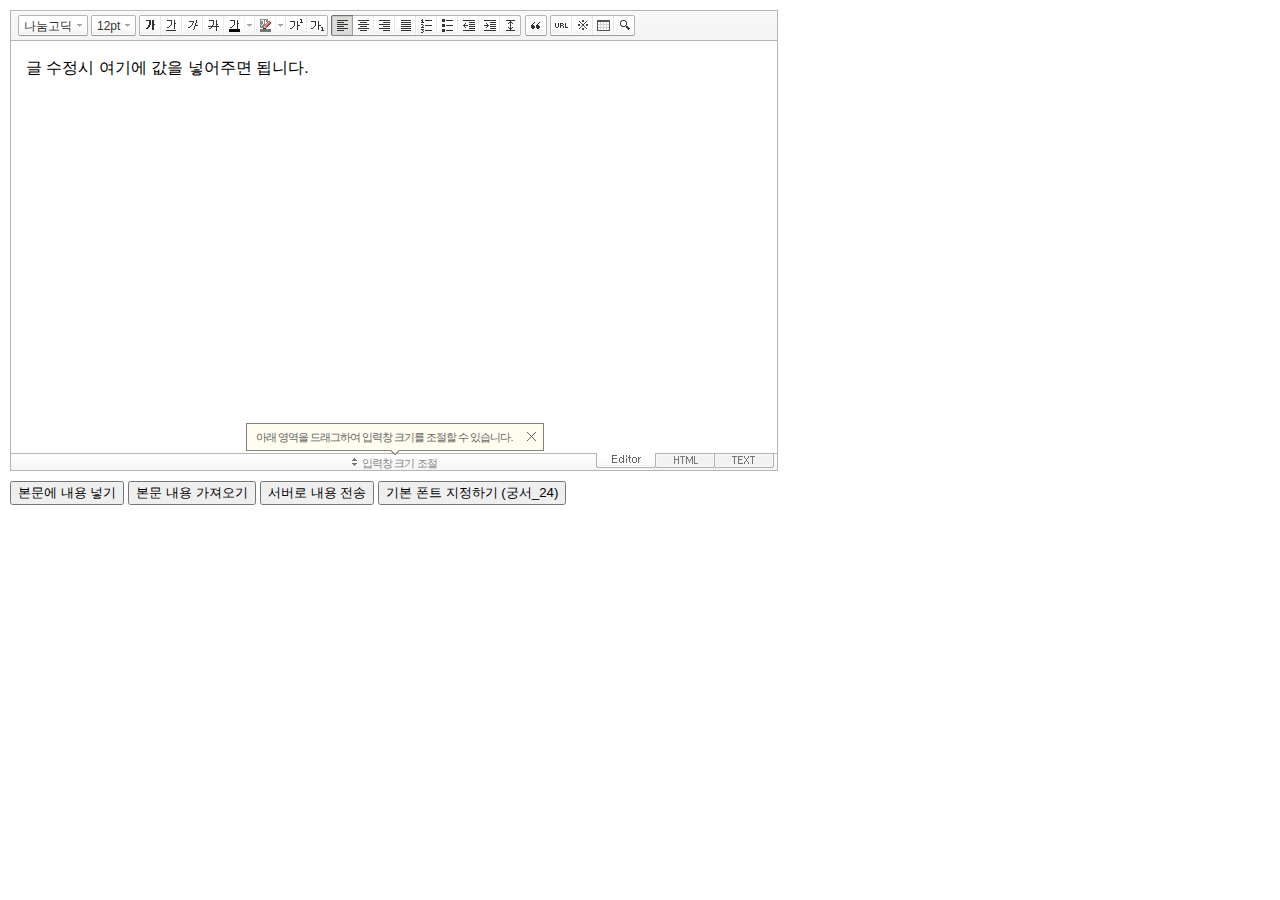
<file: res/editor/index.html>
<!DOCTYPE HTML PUBLIC "-//W3C//DTD HTML 4.01 Transitional//EN" "http://www.w3.org/TR/html4/loose.dtd">
<html lang="ko">
<head>
<meta http-equiv="Content-Type" content="text/html; charset=utf-8">
<meta http-equiv="Content-Script-Type" content="text/javascript">
<meta http-equiv="Content-Style-Type" content="text/css">
<title>네이버 :: Smart Editor 2 &#8482;</title>
<link href="css/ko_KR/smart_editor2.css" rel="stylesheet" type="text/css">
<style type="text/css">
	body { margin: 10px; }
</style>
<script type="text/javascript" src="./js/lib/jindo2.all.js" charset="utf-8"></script>
<script type="text/javascript" src="./js/lib/jindo_component.js" charset="utf-8"></script>
<script type="text/javascript" src="./js/service/SE2M_Configuration.js" charset="utf-8"></script>	<!-- 설정 파일 -->
<script type="text/javascript" src="./js/service/SE2BasicCreator.js" charset="utf-8"></script>
<script type="text/javascript" src="./js/smarteditor2.js" charset="utf-8"></script>

</head>
<body>

<!-- SE2 Markup Start -->	
<div id="smart_editor2">
	<div id="smart_editor2_content"><a href="#se2_iframe" class="blind">글쓰기영역으로 바로가기</a>
		<div class="se2_tool" id="se2_tool">
			
			<div class="se2_text_tool husky_seditor_text_tool">
			<ul class="se2_font_type">
				<li class="husky_seditor_ui_fontName"><button type="button" class="se2_font_family" title="글꼴"><span class="husky_se2m_current_fontName">글꼴</span></button>
					<!-- 글꼴 레이어 -->
					<div class="se2_layer husky_se_fontName_layer">
						<div class="se2_in_layer">
							<ul class="se2_l_font_fam">
							<li style="display:none"><button type="button"><span>@DisplayName@<span>(</span><em style="font-family:FontFamily;">@SampleText@</em><span>)</span></span></button></li>
							<li class="se2_division husky_seditor_font_separator"></li>
							<li><button type="button"><span>나눔고딕<span>(</span><em style="font-family:'나눔고딕',NanumGothic;">가나다라</em><span>)</span></span></button></li>
							<li><button type="button"><span>나눔명조<span>(</span><em style="font-family:'나눔명조',NanumMyeongjo;">가나다라</em><span>)</span></span></button></li>
							<li><button type="button"><span>나눔고딕코딩<span>(</span><em style="font-family:'나눔고딕코딩',NanumGothicCoding;">가나다라</em><span>)</span></span></button></li>
							<li><button type="button"><span>나눔바른고딕<span>(</span><em style="font-family:'나눔바른고딕',NanumBarunGothic,NanumBarunGothicOTF;">가나다라</em><span>)</span></span></button></li>
							<li><button type="button"><span>나눔바른펜<span>(</span><em style="font-family:'나눔바른펜',NanumBarunpen;">가나다라</em><span>)</span></span></button></li>
							</ul>
						</div>
					</div>
					<!-- //글꼴 레이어 -->
				</li>

				<li class="husky_seditor_ui_fontSize"><button type="button" class="se2_font_size" title="글자크기"><span class="husky_se2m_current_fontSize">크기</span></button>
					<!-- 폰트 사이즈 레이어 -->
					<div class="se2_layer husky_se_fontSize_layer">
						<div class="se2_in_layer">
							<ul class="se2_l_font_size">
							<li><button type="button"><span style="margin-top:4px; margin-bottom:3px; margin-left:5px; font-size:7pt;">가나다라마바사<span style=" font-size:7pt;">(7pt)</span></span></button></li>
							<li><button type="button"><span style="margin-bottom:2px; font-size:8pt;">가나다라마바사<span style="font-size:8pt;">(8pt)</span></span></button></li>
							<li><button type="button"><span style="margin-bottom:1px; font-size:9pt;">가나다라마바사<span style="font-size:9pt;">(9pt)</span></span></button></li>
							<li><button type="button"><span style="margin-bottom:1px; font-size:10pt;">가나다라마바사<span style="font-size:10pt;">(10pt)</span></span></button></li>
							<li><button type="button"><span style="margin-bottom:2px; font-size:11pt;">가나다라마바사<span style="font-size:11pt;">(11pt)</span></span></button></li>
							<li><button type="button"><span style="margin-bottom:1px; font-size:12pt;">가나다라마바사<span style="font-size:12pt;">(12pt)</span></span></button></li>
							<li><button type="button"><span style="margin-bottom:2px; font-size:14pt;">가나다라마바사<span style="margin-left:6px;font-size:14pt;">(14pt)</span></span></button></li>
							<li><button type="button"><span style="margin-bottom:1px; font-size:18pt;">가나다라마바사<span style="margin-left:8px;font-size:18pt;">(18pt)</span></span></button></li>
							<li><button type="button"><span style="margin-left:3px; font-size:24pt;">가나다라마<span style="margin-left:11px;font-size:24pt;">(24pt)</span></span></button></li>
							<li><button type="button"><span style="margin-top:-1px; margin-left:3px; font-size:36pt;">가나다<span style="font-size:36pt;">(36pt)</span></span></button></li>
							</ul>
						</div>
					</div>
					<!-- //폰트 사이즈 레이어 -->
				</li>
</ul><ul>
				<li class="husky_seditor_ui_bold first_child"><button type="button" title="굵게[Ctrl+B]" class="se2_bold"><span class="_buttonRound tool_bg">굵게[Ctrl+B]</span></button></li>

				<li class="husky_seditor_ui_underline"><button type="button" title="밑줄[Ctrl+U]" class="se2_underline"><span class="_buttonRound">밑줄[Ctrl+U]</span></button></li>

				<li class="husky_seditor_ui_italic"><button type="button" title="기울임꼴[Ctrl+I]" class="se2_italic"><span class="_buttonRound">기울임꼴[Ctrl+I]</span></button></li>

				<li class="husky_seditor_ui_lineThrough"><button type="button" title="취소선[Ctrl+D]" class="se2_tdel"><span class="_buttonRound">취소선[Ctrl+D]</span></button></li>

				<li class="se2_pair husky_seditor_ui_fontColor"><span class="selected_color husky_se2m_fontColor_lastUsed" style="background-color:#4477f9"></span><span class="husky_seditor_ui_fontColorA"><button type="button" title="글자색" class="se2_fcolor"><span>글자색</span></button></span><span class="husky_seditor_ui_fontColorB"><button type="button" title="더보기" class="se2_fcolor_more"><span class="_buttonRound">더보기</span></button></span>				
					<!-- 글자색 -->
					<div class="se2_layer husky_se2m_fontcolor_layer" style="display:none">
						<div class="se2_in_layer husky_se2m_fontcolor_paletteHolder">
							<div class="se2_palette husky_se2m_color_palette">
								<ul class="se2_pick_color">
								<li><button type="button" title="#ff0000" style="background:#ff0000"><span><span>#ff0000</span></span></button></li>
								<li><button type="button" title="#ff6c00" style="background:#ff6c00"><span><span>#ff6c00</span></span></button></li>
								<li><button type="button" title="#ffaa00" style="background:#ffaa00"><span><span>#ffaa00</span></span></button></li>
								<li><button type="button" title="#ffef00" style="background:#ffef00"><span><span>#ffef00</span></span></button></li>
								<li><button type="button" title="#a6cf00" style="background:#a6cf00"><span><span>#a6cf00</span></span></button></li>
								<li><button type="button" title="#009e25" style="background:#009e25"><span><span>#009e25</span></span></button></li>
								<li><button type="button" title="#00b0a2" style="background:#00b0a2"><span><span>#00b0a2</span></span></button></li>
								<li><button type="button" title="#0075c8" style="background:#0075c8"><span><span>#0075c8</span></span></button></li>
								<li><button type="button" title="#3a32c3" style="background:#3a32c3"><span><span>#3a32c3</span></span></button></li>
								<li><button type="button" title="#7820b9" style="background:#7820b9"><span><span>#7820b9</span></span></button></li>
								<li><button type="button" title="#ef007c" style="background:#ef007c"><span><span>#ef007c</span></span></button></li>
								<li><button type="button" title="#000000" style="background:#000000"><span><span>#000000</span></span></button></li>
								<li><button type="button" title="#252525" style="background:#252525"><span><span>#252525</span></span></button></li>
								<li><button type="button" title="#464646" style="background:#464646"><span><span>#464646</span></span></button></li>
								<li><button type="button" title="#636363" style="background:#636363"><span><span>#636363</span></span></button></li>
								<li><button type="button" title="#7d7d7d" style="background:#7d7d7d"><span><span>#7d7d7d</span></span></button></li>
								<li><button type="button" title="#9a9a9a" style="background:#9a9a9a"><span><span>#9a9a9a</span></span></button></li>
								<li><button type="button" title="#ffe8e8" style="background:#ffe8e8"><span><span>#9a9a9a</span></span></button></li>
								<li><button type="button" title="#f7e2d2" style="background:#f7e2d2"><span><span>#f7e2d2</span></span></button></li>
								<li><button type="button" title="#f5eddc" style="background:#f5eddc"><span><span>#f5eddc</span></span></button></li>
								<li><button type="button" title="#f5f4e0" style="background:#f5f4e0"><span><span>#f5f4e0</span></span></button></li>
								<li><button type="button" title="#edf2c2" style="background:#edf2c2"><span><span>#edf2c2</span></span></button></li>
								<li><button type="button" title="#def7e5" style="background:#def7e5"><span><span>#def7e5</span></span></button></li>
								<li><button type="button" title="#d9eeec" style="background:#d9eeec"><span><span>#d9eeec</span></span></button></li>
								<li><button type="button" title="#c9e0f0" style="background:#c9e0f0"><span><span>#c9e0f0</span></span></button></li>
								<li><button type="button" title="#d6d4eb" style="background:#d6d4eb"><span><span>#d6d4eb</span></span></button></li>
								<li><button type="button" title="#e7dbed" style="background:#e7dbed"><span><span>#e7dbed</span></span></button></li>
								<li><button type="button" title="#f1e2ea" style="background:#f1e2ea"><span><span>#f1e2ea</span></span></button></li>
								<li><button type="button" title="#acacac" style="background:#acacac"><span><span>#acacac</span></span></button></li>
								<li><button type="button" title="#c2c2c2" style="background:#c2c2c2"><span><span>#c2c2c2</span></span></button></li>
								<li><button type="button" title="#cccccc" style="background:#cccccc"><span><span>#cccccc</span></span></button></li>
								<li><button type="button" title="#e1e1e1" style="background:#e1e1e1"><span><span>#e1e1e1</span></span></button></li>
								<li><button type="button" title="#ebebeb" style="background:#ebebeb"><span><span>#ebebeb</span></span></button></li>
								<li><button type="button" title="#ffffff" style="background:#ffffff"><span><span>#ffffff</span></span></button></li>
								</ul>
								<ul class="se2_pick_color" style="width:156px;">
								<li><button type="button" title="#e97d81" style="background:#e97d81"><span><span>#e97d81</span></span></button></li>
								<li><button type="button" title="#e19b73" style="background:#e19b73"><span><span>#e19b73</span></span></button></li>
								<li><button type="button" title="#d1b274" style="background:#d1b274"><span><span>#d1b274</span></span></button></li>
								<li><button type="button" title="#cfcca2" style="background:#cfcca2"><span><span>#cfcca2</span></span></button></li>
								<li><button type="button" title="#cfcca2" style="background:#cfcca2"><span><span>#cfcca2</span></span></button></li>
								<li><button type="button" title="#61b977" style="background:#61b977"><span><span>#61b977</span></span></button></li>
								<li><button type="button" title="#53aea8" style="background:#53aea8"><span><span>#53aea8</span></span></button></li>
								<li><button type="button" title="#518fbb" style="background:#518fbb"><span><span>#518fbb</span></span></button></li>
								<li><button type="button" title="#6a65bb" style="background:#6a65bb"><span><span>#6a65bb</span></span></button></li>
								<li><button type="button" title="#9a54ce" style="background:#9a54ce"><span><span>#9a54ce</span></span></button></li>
								<li><button type="button" title="#e573ae" style="background:#e573ae"><span><span>#e573ae</span></span></button></li>
								<li><button type="button" title="#5a504b" style="background:#5a504b"><span><span>#5a504b</span></span></button></li>
								<li><button type="button" title="#767b86" style="background:#767b86"><span><span>#767b86</span></span></button></li>
								<li><button type="button" title="#951015" style="background:#951015"><span><span>#951015</span></span></button></li>
								<li><button type="button" title="#6e391a" style="background:#6e391a"><span><span>#6e391a</span></span></button></li>
								<li><button type="button" title="#785c25" style="background:#785c25"><span><span>#785c25</span></span></button></li>
								<li><button type="button" title="#5f5b25" style="background:#5f5b25"><span><span>#5f5b25</span></span></button></li>
								<li><button type="button" title="#4c511f" style="background:#4c511f"><span><span>#4c511f</span></span></button></li>
								<li><button type="button" title="#1c4827" style="background:#1c4827"><span><span>#1c4827</span></span></button></li>
								<li><button type="button" title="#0d514c" style="background:#0d514c"><span><span>#0d514c</span></span></button></li>
								<li><button type="button" title="#1b496a" style="background:#1b496a"><span><span>#1b496a</span></span></button></li>
								<li><button type="button" title="#2b285f" style="background:#2b285f"><span><span>#2b285f</span></span></button></li>
								<li><button type="button" title="#45245b" style="background:#45245b"><span><span>#45245b</span></span></button></li>
								<li><button type="button" title="#721947" style="background:#721947"><span><span>#721947</span></span></button></li>
								<li><button type="button" title="#352e2c" style="background:#352e2c"><span><span>#352e2c</span></span></button></li>
								<li><button type="button" title="#3c3f45" style="background:#3c3f45"><span><span>#3c3f45</span></span></button></li>
								</ul>
								<button type="button" title="더보기" class="se2_view_more husky_se2m_color_palette_more_btn"><span>더보기</span></button>
								<div class="husky_se2m_color_palette_recent" style="display:none">
									<h4>최근 사용한 색</h4>
									<ul class="se2_pick_color">
									<li></li>
									<!-- 최근 사용한 색 템플릿 -->
									<!-- <li><button type="button" title="#e97d81" style="background:#e97d81"><span><span>#e97d81</span></span></button></li> -->
									<!-- //최근 사용한 색 템플릿 -->
									</ul>
								</div>								
								<div class="se2_palette2 husky_se2m_color_palette_colorpicker">
									<!--form action="http://test.emoticon.naver.com/colortable/TextAdd.nhn" method="post"-->
										<div class="se2_color_set">
											<span class="se2_selected_color"><span class="husky_se2m_cp_preview" style="background:#e97d81"></span></span><input type="text" name="" class="input_ty1 husky_se2m_cp_colorcode" value="#e97d81"><button type="button" class="se2_btn_insert husky_se2m_color_palette_ok_btn" title="입력"><span>입력</span></button></div>
										<!--input type="hidden" name="callback" value="http://test.emoticon.naver.com/colortable/result.jsp" />
										<input type="hidden" name="callback_func" value="1" />
										<input type="hidden" name="text_key" value="" />
										<input type="hidden" name="text_data" value="" />
									</form-->
									<div class="se2_gradation1 husky_se2m_cp_colpanel"></div>
									<div class="se2_gradation2 husky_se2m_cp_huepanel"></div>
								</div>
							</div>
                        </div>
					</div>
                    <!-- //글자색 -->
				</li>

				<li class="se2_pair husky_seditor_ui_BGColor"><span class="selected_color husky_se2m_BGColor_lastUsed" style="background-color:#4477f9"></span><span class="husky_seditor_ui_BGColorA"><button type="button" title="배경색" class="se2_bgcolor"><span>배경색</span></button></span><span class="husky_seditor_ui_BGColorB"><button type="button" title="더보기" class="se2_bgcolor_more"><span class="_buttonRound">더보기</span></button></span>
					<!-- 배경색 -->
					<div class="se2_layer se2_layer husky_se2m_BGColor_layer" style="display:none">
						<div class="se2_in_layer">
							<div class="se2_palette_bgcolor">
								<ul class="se2_background husky_se2m_bgcolor_list">
								<li><button type="button" title="배경색#ff0000 글자색#ffffff" style="background:#ff0000; color:#ffffff"><span><span>가나다</span></span></button></li>								
								<li><button type="button" title="배경색#6d30cf 글자색#ffffff" style="background:#6d30cf; color:#ffffff"><span><span>가나다</span></span></button></li>
								<li><button type="button" title="배경색#000000 글자색#ffffff" style="background:#000000; color:#ffffff"><span><span>가나다</span></span></button></li>
								<li><button type="button" title="배경색#ff6600 글자색#ffffff" style="background:#ff6600; color:#ffffff"><span><span>가나다</span></span></button></li>
								<li><button type="button" title="배경색#3333cc 글자색#ffffff" style="background:#3333cc; color:#ffffff"><span><span>가나다</span></span></button></li>
								<li><button type="button" title="배경색#333333 글자색#ffff00" style="background:#333333; color:#ffff00"><span><span>가나다</span></span></button></li>
								<li><button type="button" title="배경색#ffa700 글자색#ffffff" style="background:#ffa700; color:#ffffff"><span><span>가나다</span></span></button></li>
								<li><button type="button" title="배경색#009999 글자색#ffffff" style="background:#009999; color:#ffffff"><span><span>가나다</span></span></button></li>
								<li><button type="button" title="배경색#8e8e8e 글자색#ffffff" style="background:#8e8e8e; color:#ffffff"><span><span>가나다</span></span></button></li>								
								<li><button type="button" title="배경색#cc9900 글자색#ffffff" style="background:#cc9900; color:#ffffff"><span><span>가나다</span></span></button></li>
								<li><button type="button" title="배경색#77b02b 글자색#ffffff" style="background:#77b02b; color:#ffffff"><span><span>가나다</span></span></button></li>
								<li><button type="button" title="배경색#ffffff 글자색#000000" style="background:#ffffff; color:#000000"><span><span>가나다</span></span></button></li>
								</ul>
							</div>
							<div class="husky_se2m_BGColor_paletteHolder"></div>
                        </div>
					</div>
                    <!-- //배경색 -->
				</li>

				<li class="husky_seditor_ui_superscript"><button type="button" title="윗첨자" class="se2_sup"><span class="_buttonRound">윗첨자</span></button></li>

				<li class="husky_seditor_ui_subscript last_child"><button type="button" title="아래첨자" class="se2_sub"><span class="_buttonRound tool_bg">아래첨자</span></button></li>
</ul><ul>
				<li class="husky_seditor_ui_justifyleft first_child"><button type="button" title="왼쪽정렬" class="se2_left"><span class="_buttonRound tool_bg">왼쪽정렬</span></button></li>

				<li class="husky_seditor_ui_justifycenter"><button type="button" title="가운데정렬" class="se2_center"><span class="_buttonRound">가운데정렬</span></button></li>

				<li class="husky_seditor_ui_justifyright"><button type="button" title="오른쪽정렬" class="se2_right"><span class="_buttonRound">오른쪽정렬</span></button></li>

				<li class="husky_seditor_ui_justifyfull"><button type="button" title="양쪽정렬" class="se2_justify"><span class="_buttonRound">양쪽정렬</span></button></li>

				<li class="husky_seditor_ui_orderedlist"><button type="button" title="번호매기기" class="se2_ol"><span class="_buttonRound">번호매기기</span></button></li>

				<li class="husky_seditor_ui_unorderedlist"><button type="button" title="글머리기호" class="se2_ul"><span class="_buttonRound">글머리기호</span></button></li>

				<li class="husky_seditor_ui_outdent"><button type="button" title="내어쓰기[Shift+Tab]" class="se2_outdent"><span class="_buttonRound">내어쓰기[Shift+Tab]</span></button></li>

				<li class="husky_seditor_ui_indent"><button type="button" title="들여쓰기[Tab]" class="se2_indent"><span class="_buttonRound">들여쓰기[Tab]</span></button></li>			

				<li class="husky_seditor_ui_lineHeight last_child"><button type="button" title="줄간격" class="se2_lineheight" ><span class="_buttonRound tool_bg">줄간격</span></button>
					<!-- 줄간격 레이어 -->
					<div class="se2_layer husky_se2m_lineHeight_layer">
						<div class="se2_in_layer">
							<ul class="se2_l_line_height">
							<li><button type="button"><span>50%</span></button></li>
							<li><button type="button"><span>80%</span></button></li>
							<li><button type="button"><span>100%</span></button></li>
							<li><button type="button"><span>120%</span></button></li>
							<li><button type="button"><span>150%</span></button></li>
							<li><button type="button"><span>180%</span></button></li>
							<li><button type="button"><span>200%</span></button></li>
							</ul>
							<div class="se2_l_line_height_user husky_se2m_lineHeight_direct_input">
								<h3>직접 입력</h3>
								<span class="bx_input">
								<input type="text" class="input_ty1" maxlength="3" style="width:75px">
								<button type="button" title="1% 더하기" class="btn_up"><span>1% 더하기</span></button>
								<button type="button" title="1% 빼기" class="btn_down"><span>1% 빼기</span></button>
								</span>		
								<div class="btn_area">
									<button type="button" class="se2_btn_apply3"><span>적용</span></button><button type="button" class="se2_btn_cancel3"><span>취소</span></button>
								</div>
							</div>
						</div>
					</div>
					<!-- //줄간격 레이어 -->
				</li>
</ul><ul>
				<li class="husky_seditor_ui_quote single_child"><button type="button" title="인용구" class="se2_blockquote"><span class="_buttonRound tool_bg">인용구</span></button>
					<!-- 인용구 -->
					<div class="se2_layer husky_seditor_blockquote_layer" style="margin-left:-407px; display:none;">
						<div class="se2_in_layer">
							<div class="se2_quote">
								<ul>
								<li class="q1"><button type="button" class="se2_quote1"><span><span>인용구 스타일1</span></span></button></li>
								<li class="q2"><button type="button" class="se2_quote2"><span><span>인용구 스타일2</span></span></button></li>
								<li class="q3"><button type="button" class="se2_quote3"><span><span>인용구 스타일3</span></span></button></li>
								<li class="q4"><button type="button" class="se2_quote4"><span><span>인용구 스타일4</span></span></button></li>
								<li class="q5"><button type="button" class="se2_quote5"><span><span>인용구 스타일5</span></span></button></li>
								<li class="q6"><button type="button" class="se2_quote6"><span><span>인용구 스타일6</span></span></button></li>
								<li class="q7"><button type="button" class="se2_quote7"><span><span>인용구 스타일7</span></span></button></li>
								<li class="q8"><button type="button" class="se2_quote8"><span><span>인용구 스타일8</span></span></button></li>
								<li class="q9"><button type="button" class="se2_quote9"><span><span>인용구 스타일9</span></span></button></li>
								<li class="q10"><button type="button" class="se2_quote10"><span><span>인용구 스타일10</span></span></button></li>
								</ul>
								<button type="button" class="se2_cancel2"><span>적용취소</span></button>
							</div>
						</div>
					</div>
					<!-- //인용구 -->
				</li>
</ul><ul>
				<li class="husky_seditor_ui_hyperlink first_child"><button type="button" title="링크" class="se2_url"><span class="_buttonRound tool_bg">링크</span></button>
					<!-- 링크 -->
					<div class="se2_layer" style="margin-left:-285px">
						<div class="se2_in_layer">
							<div class="se2_url2">
								<input type="text" class="input_ty1" value="http://">
								<button type="button" class="se2_apply"><span>적용</span></button><button type="button" class="se2_cancel"><span>취소</span></button>
							</div>
						</div>
					</div>
					<!-- //링크 -->
				</li>

				<li class="husky_seditor_ui_sCharacter"><button type="button" title="특수기호" class="se2_character"><span class="_buttonRound">특수기호</span></button>
					<!-- 특수기호 -->
					<div class="se2_layer husky_seditor_sCharacter_layer" style="margin-left:-448px;">
						<div class="se2_in_layer">
							<div class="se2_bx_character">
								<ul class="se2_char_tab">
								<li class="active"><button type="button" title="일반기호" class="se2_char1"><span>일반기호</span></button>
									<div class="se2_s_character">
										<ul class="husky_se2m_sCharacter_list">
											<li></li>
											<!-- 일반기호 목록 -->
											<!-- <li class="hover"><button type="button"><span>｛</span></button></li><li class="active"><button type="button"><span>｝</span></button></li><li><button type="button"><span>〔</span></button></li><li><button type="button"><span>〕</span></button></li><li><button type="button"><span>〈</span></button></li><li><button type="button"><span>〉</span></button></li><li><button type="button"><span>《</span></button></li><li><button type="button"><span>》</span></button></li><li><button type="button"><span>「</span></button></li><li><button type="button"><span>」</span></button></li><li><button type="button"><span>『</span></button></li><li><button type="button"><span>』</span></button></li><li><button type="button"><span>【</span></button></li><li><button type="button"><span>】</span></button></li><li><button type="button"><span>‘</span></button></li><li><button type="button"><span>’</span></button></li><li><button type="button"><span>“</span></button></li><li><button type="button"><span>”</span></button></li><li><button type="button"><span>、</span></button></li><li><button type="button"><span>。</span></button></li><li><button type="button"><span>·</span></button></li><li><button type="button"><span>‥</span></button></li><li><button type="button"><span>…</span></button></li><li><button type="button"><span>§</span></button></li><li><button type="button"><span>※</span></button></li><li><button type="button"><span>☆</span></button></li><li><button type="button"><span>★</span></button></li><li><button type="button"><span>○</span></button></li><li><button type="button"><span>●</span></button></li><li><button type="button"><span>◎</span></button></li><li><button type="button"><span>◇</span></button></li><li><button type="button"><span>◆</span></button></li><li><button type="button"><span>□</span></button></li><li><button type="button"><span>■</span></button></li><li><button type="button"><span>△</span></button></li><li><button type="button"><span>▲</span></button></li><li><button type="button"><span>▽</span></button></li><li><button type="button"><span>▼</span></button></li><li><button type="button"><span>◁</span></button></li><li><button type="button"><span>◀</span></button></li><li><button type="button"><span>▷</span></button></li><li><button type="button"><span>▶</span></button></li><li><button type="button"><span>♤</span></button></li><li><button type="button"><span>♠</span></button></li><li><button type="button"><span>♡</span></button></li><li><button type="button"><span>♥</span></button></li><li><button type="button"><span>♧</span></button></li><li><button type="button"><span>♣</span></button></li><li><button type="button"><span>⊙</span></button></li><li><button type="button"><span>◈</span></button></li><li><button type="button"><span>▣</span></button></li><li><button type="button"><span>◐</span></button></li><li><button type="button"><span>◑</span></button></li><li><button type="button"><span>▒</span></button></li><li><button type="button"><span>▤</span></button></li><li><button type="button"><span>▥</span></button></li><li><button type="button"><span>▨</span></button></li><li><button type="button"><span>▧</span></button></li><li><button type="button"><span>▦</span></button></li><li><button type="button"><span>▩</span></button></li><li><button type="button"><span>±</span></button></li><li><button type="button"><span>×</span></button></li><li><button type="button"><span>÷</span></button></li><li><button type="button"><span>≠</span></button></li><li><button type="button"><span>≤</span></button></li><li><button type="button"><span>≥</span></button></li><li><button type="button"><span>∞</span></button></li><li><button type="button"><span>∴</span></button></li><li><button type="button"><span>°</span></button></li><li><button type="button"><span>′</span></button></li><li><button type="button"><span>″</span></button></li><li><button type="button"><span>∠</span></button></li><li><button type="button"><span>⊥</span></button></li><li><button type="button"><span>⌒</span></button></li><li><button type="button"><span>∂</span></button></li><li><button type="button"><span>≡</span></button></li><li><button type="button"><span>≒</span></button></li><li><button type="button"><span>≪</span></button></li><li><button type="button"><span>≫</span></button></li><li><button type="button"><span>√</span></button></li><li><button type="button"><span>∽</span></button></li><li><button type="button"><span>∝</span></button></li><li><button type="button"><span>∵</span></button></li><li><button type="button"><span>∫</span></button></li><li><button type="button"><span>∬</span></button></li><li><button type="button"><span>∈</span></button></li><li><button type="button"><span>∋</span></button></li><li><button type="button"><span>⊆</span></button></li><li><button type="button"><span>⊇</span></button></li><li><button type="button"><span>⊂</span></button></li><li><button type="button"><span>⊃</span></button></li><li><button type="button"><span>∪</span></button></li><li><button type="button"><span>∩</span></button></li><li><button type="button"><span>∧</span></button></li><li><button type="button"><span>∨</span></button></li><li><button type="button"><span>￢</span></button></li><li><button type="button"><span>⇒</span></button></li><li><button type="button"><span>⇔</span></button></li><li><button type="button"><span>∀</span></button></li><li><button type="button"><span>∃</span></button></li><li><button type="button"><span>´</span></button></li><li><button type="button"><span>～</span></button></li><li><button type="button"><span>ˇ</span></button></li><li><button type="button"><span>˘</span></button></li><li><button type="button"><span>˝</span></button></li><li><button type="button"><span>˚</span></button></li><li><button type="button"><span>˙</span></button></li><li><button type="button"><span>¸</span></button></li><li><button type="button"><span>˛</span></button></li><li><button type="button"><span>¡</span></button></li><li><button type="button"><span>¿</span></button></li><li><button type="button"><span>ː</span></button></li><li><button type="button"><span>∮</span></button></li><li><button type="button"><span>∑</span></button></li><li><button type="button"><span>∏</span></button></li><li><button type="button"><span>♭</span></button></li><li><button type="button"><span>♩</span></button></li><li><button type="button"><span>♪</span></button></li><li><button type="button"><span>♬</span></button></li><li><button type="button"><span>㉿</span></button></li><li><button type="button"><span>→</span></button></li><li><button type="button"><span>←</span></button></li><li><button type="button"><span>↑</span></button></li><li><button type="button"><span>↓</span></button></li><li><button type="button"><span>↔</span></button></li><li><button type="button"><span>↕</span></button></li><li><button type="button"><span>↗</span></button></li><li><button type="button"><span>↙</span></button></li><li><button type="button"><span>↖</span></button></li><li><button type="button"><span>↘</span></button></li><li><button type="button"><span>㈜</span></button></li><li><button type="button"><span>№</span></button></li><li><button type="button"><span>㏇</span></button></li><li><button type="button"><span>™</span></button></li><li><button type="button"><span>㏂</span></button></li><li><button type="button"><span>㏘</span></button></li><li><button type="button"><span>℡</span></button></li><li><button type="button"><span>♨</span></button></li><li><button type="button"><span>☏</span></button></li><li><button type="button"><span>☎</span></button></li><li><button type="button"><span>☜</span></button></li><li><button type="button"><span>☞</span></button></li><li><button type="button"><span>¶</span></button></li><li><button type="button"><span>†</span></button></li><li><button type="button"><span>‡</span></button></li><li><button type="button"><span>®</span></button></li><li><button type="button"><span>ª</span></button></li><li><button type="button"><span>º</span></button></li><li><button type="button"><span>♂</span></button></li><li><button type="button"><span>♀</span></button></li> -->
										</ul>
									</div>
								</li>
								<li><button type="button" title="숫자와 단위" class="se2_char2"><span>숫자와 단위</span></button>
									<div class="se2_s_character">
										<ul class="husky_se2m_sCharacter_list">
											<li></li>
											<!-- 숫자와 단위 목록 -->
											<!-- <li class="hover"><button type="button"><span>½</span></button></li><li><button type="button"><span>⅓</span></button></li><li><button type="button"><span>⅔</span></button></li><li><button type="button"><span>¼</span></button></li><li><button type="button"><span>¾</span></button></li><li><button type="button"><span>⅛</span></button></li><li><button type="button"><span>⅜</span></button></li><li><button type="button"><span>⅝</span></button></li><li><button type="button"><span>⅞</span></button></li><li><button type="button"><span>¹</span></button></li><li><button type="button"><span>²</span></button></li><li><button type="button"><span>³</span></button></li><li><button type="button"><span>⁴</span></button></li><li><button type="button"><span>ⁿ</span></button></li><li><button type="button"><span>₁</span></button></li><li><button type="button"><span>₂</span></button></li><li><button type="button"><span>₃</span></button></li><li><button type="button"><span>₄</span></button></li><li><button type="button"><span>Ⅰ</span></button></li><li><button type="button"><span>Ⅱ</span></button></li><li><button type="button"><span>Ⅲ</span></button></li><li><button type="button"><span>Ⅳ</span></button></li><li><button type="button"><span>Ⅴ</span></button></li><li><button type="button"><span>Ⅵ</span></button></li><li><button type="button"><span>Ⅶ</span></button></li><li><button type="button"><span>Ⅷ</span></button></li><li><button type="button"><span>Ⅸ</span></button></li><li><button type="button"><span>Ⅹ</span></button></li><li><button type="button"><span>ⅰ</span></button></li><li><button type="button"><span>ⅱ</span></button></li><li><button type="button"><span>ⅲ</span></button></li><li><button type="button"><span>ⅳ</span></button></li><li><button type="button"><span>ⅴ</span></button></li><li><button type="button"><span>ⅵ</span></button></li><li><button type="button"><span>ⅶ</span></button></li><li><button type="button"><span>ⅷ</span></button></li><li><button type="button"><span>ⅸ</span></button></li><li><button type="button"><span>ⅹ</span></button></li><li><button type="button"><span>￦</span></button></li><li><button type="button"><span>$</span></button></li><li><button type="button"><span>￥</span></button></li><li><button type="button"><span>￡</span></button></li><li><button type="button"><span>€</span></button></li><li><button type="button"><span>℃</span></button></li><li><button type="button"><span>A</span></button></li><li><button type="button"><span>℉</span></button></li><li><button type="button"><span>￠</span></button></li><li><button type="button"><span>¤</span></button></li><li><button type="button"><span>‰</span></button></li><li><button type="button"><span>㎕</span></button></li><li><button type="button"><span>㎖</span></button></li><li><button type="button"><span>㎗</span></button></li><li><button type="button"><span>ℓ</span></button></li><li><button type="button"><span>㎘</span></button></li><li><button type="button"><span>㏄</span></button></li><li><button type="button"><span>㎣</span></button></li><li><button type="button"><span>㎤</span></button></li><li><button type="button"><span>㎥</span></button></li><li><button type="button"><span>㎦</span></button></li><li><button type="button"><span>㎙</span></button></li><li><button type="button"><span>㎚</span></button></li><li><button type="button"><span>㎛</span></button></li><li><button type="button"><span>㎜</span></button></li><li><button type="button"><span>㎝</span></button></li><li><button type="button"><span>㎞</span></button></li><li><button type="button"><span>㎟</span></button></li><li><button type="button"><span>㎠</span></button></li><li><button type="button"><span>㎡</span></button></li><li><button type="button"><span>㎢</span></button></li><li><button type="button"><span>㏊</span></button></li><li><button type="button"><span>㎍</span></button></li><li><button type="button"><span>㎎</span></button></li><li><button type="button"><span>㎏</span></button></li><li><button type="button"><span>㏏</span></button></li><li><button type="button"><span>㎈</span></button></li><li><button type="button"><span>㎉</span></button></li><li><button type="button"><span>㏈</span></button></li><li><button type="button"><span>㎧</span></button></li><li><button type="button"><span>㎨</span></button></li><li><button type="button"><span>㎰</span></button></li><li><button type="button"><span>㎱</span></button></li><li><button type="button"><span>㎲</span></button></li><li><button type="button"><span>㎳</span></button></li><li><button type="button"><span>㎴</span></button></li><li><button type="button"><span>㎵</span></button></li><li><button type="button"><span>㎶</span></button></li><li><button type="button"><span>㎷</span></button></li><li><button type="button"><span>㎸</span></button></li><li><button type="button"><span>㎹</span></button></li><li><button type="button"><span>㎀</span></button></li><li><button type="button"><span>㎁</span></button></li><li><button type="button"><span>㎂</span></button></li><li><button type="button"><span>㎃</span></button></li><li><button type="button"><span>㎄</span></button></li><li><button type="button"><span>㎺</span></button></li><li><button type="button"><span>㎻</span></button></li><li><button type="button"><span>㎼</span></button></li><li><button type="button"><span>㎽</span></button></li><li><button type="button"><span>㎾</span></button></li><li><button type="button"><span>㎿</span></button></li><li><button type="button"><span>㎐</span></button></li><li><button type="button"><span>㎑</span></button></li><li><button type="button"><span>㎒</span></button></li><li><button type="button"><span>㎓</span></button></li><li><button type="button"><span>㎔</span></button></li><li><button type="button"><span>Ω</span></button></li><li><button type="button"><span>㏀</span></button></li><li><button type="button"><span>㏁</span></button></li><li><button type="button"><span>㎊</span></button></li><li><button type="button"><span>㎋</span></button></li><li><button type="button"><span>㎌</span></button></li><li><button type="button"><span>㏖</span></button></li><li><button type="button"><span>㏅</span></button></li><li><button type="button"><span>㎭</span></button></li><li><button type="button"><span>㎮</span></button></li><li><button type="button"><span>㎯</span></button></li><li><button type="button"><span>㏛</span></button></li><li><button type="button"><span>㎩</span></button></li><li><button type="button"><span>㎪</span></button></li><li><button type="button"><span>㎫</span></button></li><li><button type="button"><span>㎬</span></button></li><li><button type="button"><span>㏝</span></button></li><li><button type="button"><span>㏐</span></button></li><li><button type="button"><span>㏓</span></button></li><li><button type="button"><span>㏃</span></button></li><li><button type="button"><span>㏉</span></button></li><li><button type="button"><span>㏜</span></button></li><li><button type="button"><span>㏆</span></button></li> -->
										</ul>
									</div>
								</li>
								<li><button type="button" title="원,괄호" class="se2_char3"><span>원,괄호</span></button>
									<div class="se2_s_character">
										<ul class="husky_se2m_sCharacter_list">
											<li></li>
											<!-- 원,괄호 목록 -->
											<!-- <li><button type="button"><span>㉠</span></button></li><li><button type="button"><span>㉡</span></button></li><li><button type="button"><span>㉢</span></button></li><li><button type="button"><span>㉣</span></button></li><li><button type="button"><span>㉤</span></button></li><li><button type="button"><span>㉥</span></button></li><li><button type="button"><span>㉦</span></button></li><li><button type="button"><span>㉧</span></button></li><li><button type="button"><span>㉨</span></button></li><li><button type="button"><span>㉩</span></button></li><li><button type="button"><span>㉪</span></button></li><li><button type="button"><span>㉫</span></button></li><li><button type="button"><span>㉬</span></button></li><li><button type="button"><span>㉭</span></button></li><li><button type="button"><span>㉮</span></button></li><li><button type="button"><span>㉯</span></button></li><li><button type="button"><span>㉰</span></button></li><li><button type="button"><span>㉱</span></button></li><li><button type="button"><span>㉲</span></button></li><li><button type="button"><span>㉳</span></button></li><li><button type="button"><span>㉴</span></button></li><li><button type="button"><span>㉵</span></button></li><li><button type="button"><span>㉶</span></button></li><li><button type="button"><span>㉷</span></button></li><li><button type="button"><span>㉸</span></button></li><li><button type="button"><span>㉹</span></button></li><li><button type="button"><span>㉺</span></button></li><li><button type="button"><span>㉻</span></button></li><li><button type="button"><span>ⓐ</span></button></li><li><button type="button"><span>ⓑ</span></button></li><li><button type="button"><span>ⓒ</span></button></li><li><button type="button"><span>ⓓ</span></button></li><li><button type="button"><span>ⓔ</span></button></li><li><button type="button"><span>ⓕ</span></button></li><li><button type="button"><span>ⓖ</span></button></li><li><button type="button"><span>ⓗ</span></button></li><li><button type="button"><span>ⓘ</span></button></li><li><button type="button"><span>ⓙ</span></button></li><li><button type="button"><span>ⓚ</span></button></li><li><button type="button"><span>ⓛ</span></button></li><li><button type="button"><span>ⓜ</span></button></li><li><button type="button"><span>ⓝ</span></button></li><li><button type="button"><span>ⓞ</span></button></li><li><button type="button"><span>ⓟ</span></button></li><li><button type="button"><span>ⓠ</span></button></li><li><button type="button"><span>ⓡ</span></button></li><li><button type="button"><span>ⓢ</span></button></li><li><button type="button"><span>ⓣ</span></button></li><li><button type="button"><span>ⓤ</span></button></li><li><button type="button"><span>ⓥ</span></button></li><li><button type="button"><span>ⓦ</span></button></li><li><button type="button"><span>ⓧ</span></button></li><li><button type="button"><span>ⓨ</span></button></li><li><button type="button"><span>ⓩ</span></button></li><li><button type="button"><span>①</span></button></li><li><button type="button"><span>②</span></button></li><li><button type="button"><span>③</span></button></li><li><button type="button"><span>④</span></button></li><li><button type="button"><span>⑤</span></button></li><li><button type="button"><span>⑥</span></button></li><li><button type="button"><span>⑦</span></button></li><li><button type="button"><span>⑧</span></button></li><li><button type="button"><span>⑨</span></button></li><li><button type="button"><span>⑩</span></button></li><li><button type="button"><span>⑪</span></button></li><li><button type="button"><span>⑫</span></button></li><li><button type="button"><span>⑬</span></button></li><li><button type="button"><span>⑭</span></button></li><li><button type="button"><span>⑮</span></button></li><li><button type="button"><span>㈀</span></button></li><li><button type="button"><span>㈁</span></button></li><li class="hover"><button type="button"><span>㈂</span></button></li><li><button type="button"><span>㈃</span></button></li><li><button type="button"><span>㈄</span></button></li><li><button type="button"><span>㈅</span></button></li><li><button type="button"><span>㈆</span></button></li><li><button type="button"><span>㈇</span></button></li><li><button type="button"><span>㈈</span></button></li><li><button type="button"><span>㈉</span></button></li><li><button type="button"><span>㈊</span></button></li><li><button type="button"><span>㈋</span></button></li><li><button type="button"><span>㈌</span></button></li><li><button type="button"><span>㈍</span></button></li><li><button type="button"><span>㈎</span></button></li><li><button type="button"><span>㈏</span></button></li><li><button type="button"><span>㈐</span></button></li><li><button type="button"><span>㈑</span></button></li><li><button type="button"><span>㈒</span></button></li><li><button type="button"><span>㈓</span></button></li><li><button type="button"><span>㈔</span></button></li><li><button type="button"><span>㈕</span></button></li><li><button type="button"><span>㈖</span></button></li><li><button type="button"><span>㈗</span></button></li><li><button type="button"><span>㈘</span></button></li><li><button type="button"><span>㈙</span></button></li><li><button type="button"><span>㈚</span></button></li><li><button type="button"><span>㈛</span></button></li><li><button type="button"><span>⒜</span></button></li><li><button type="button"><span>⒝</span></button></li><li><button type="button"><span>⒞</span></button></li><li><button type="button"><span>⒟</span></button></li><li><button type="button"><span>⒠</span></button></li><li><button type="button"><span>⒡</span></button></li><li><button type="button"><span>⒢</span></button></li><li><button type="button"><span>⒣</span></button></li><li><button type="button"><span>⒤</span></button></li><li><button type="button"><span>⒥</span></button></li><li><button type="button"><span>⒦</span></button></li><li><button type="button"><span>⒧</span></button></li><li><button type="button"><span>⒨</span></button></li><li><button type="button"><span>⒩</span></button></li><li><button type="button"><span>⒪</span></button></li><li><button type="button"><span>⒫</span></button></li><li><button type="button"><span>⒬</span></button></li><li><button type="button"><span>⒭</span></button></li><li><button type="button"><span>⒮</span></button></li><li><button type="button"><span>⒯</span></button></li><li><button type="button"><span>⒰</span></button></li><li><button type="button"><span>⒱</span></button></li><li><button type="button"><span>⒲</span></button></li><li><button type="button"><span>⒳</span></button></li><li><button type="button"><span>⒴</span></button></li><li><button type="button"><span>⒵</span></button></li><li><button type="button"><span>⑴</span></button></li><li><button type="button"><span>⑵</span></button></li><li><button type="button"><span>⑶</span></button></li><li><button type="button"><span>⑷</span></button></li><li><button type="button"><span>⑸</span></button></li><li><button type="button"><span>⑹</span></button></li><li><button type="button"><span>⑺</span></button></li><li><button type="button"><span>⑻</span></button></li><li><button type="button"><span>⑼</span></button></li><li><button type="button"><span>⑽</span></button></li><li><button type="button"><span>⑾</span></button></li><li><button type="button"><span>⑿</span></button></li><li><button type="button"><span>⒀</span></button></li><li><button type="button"><span>⒁</span></button></li><li><button type="button"><span>⒂</span></button></li> -->
										</ul>
									</div>
								</li>
								<li><button type="button" title="한글" class="se2_char4"><span>한글</span></button>
									<div class="se2_s_character">
										<ul class="husky_se2m_sCharacter_list">
											<li></li>
											<!-- 한글 목록 -->
											<!-- <li><button type="button"><span>ㄱ</span></button></li><li><button type="button"><span>ㄲ</span></button></li><li><button type="button"><span>ㄳ</span></button></li><li><button type="button"><span>ㄴ</span></button></li><li><button type="button"><span>ㄵ</span></button></li><li><button type="button"><span>ㄶ</span></button></li><li><button type="button"><span>ㄷ</span></button></li><li><button type="button"><span>ㄸ</span></button></li><li><button type="button"><span>ㄹ</span></button></li><li><button type="button"><span>ㄺ</span></button></li><li><button type="button"><span>ㄻ</span></button></li><li><button type="button"><span>ㄼ</span></button></li><li><button type="button"><span>ㄽ</span></button></li><li><button type="button"><span>ㄾ</span></button></li><li><button type="button"><span>ㄿ</span></button></li><li><button type="button"><span>ㅀ</span></button></li><li><button type="button"><span>ㅁ</span></button></li><li><button type="button"><span>ㅂ</span></button></li><li><button type="button"><span>ㅃ</span></button></li><li><button type="button"><span>ㅄ</span></button></li><li><button type="button"><span>ㅅ</span></button></li><li><button type="button"><span>ㅆ</span></button></li><li><button type="button"><span>ㅇ</span></button></li><li><button type="button"><span>ㅈ</span></button></li><li><button type="button"><span>ㅉ</span></button></li><li><button type="button"><span>ㅊ</span></button></li><li><button type="button"><span>ㅋ</span></button></li><li><button type="button"><span>ㅌ</span></button></li><li><button type="button"><span>ㅍ</span></button></li><li><button type="button"><span>ㅎ</span></button></li><li><button type="button"><span>ㅏ</span></button></li><li><button type="button"><span>ㅐ</span></button></li><li><button type="button"><span>ㅑ</span></button></li><li><button type="button"><span>ㅒ</span></button></li><li><button type="button"><span>ㅓ</span></button></li><li><button type="button"><span>ㅔ</span></button></li><li><button type="button"><span>ㅕ</span></button></li><li><button type="button"><span>ㅖ</span></button></li><li><button type="button"><span>ㅗ</span></button></li><li><button type="button"><span>ㅘ</span></button></li><li><button type="button"><span>ㅙ</span></button></li><li><button type="button"><span>ㅚ</span></button></li><li><button type="button"><span>ㅛ</span></button></li><li><button type="button"><span>ㅜ</span></button></li><li><button type="button"><span>ㅝ</span></button></li><li><button type="button"><span>ㅞ</span></button></li><li><button type="button"><span>ㅟ</span></button></li><li><button type="button"><span>ㅠ</span></button></li><li><button type="button"><span>ㅡ</span></button></li><li><button type="button"><span>ㅢ</span></button></li><li><button type="button"><span>ㅣ</span></button></li><li><button type="button"><span>ㅥ</span></button></li><li><button type="button"><span>ㅦ</span></button></li><li><button type="button"><span>ㅧ</span></button></li><li><button type="button"><span>ㅨ</span></button></li><li><button type="button"><span>ㅩ</span></button></li><li><button type="button"><span>ㅪ</span></button></li><li><button type="button"><span>ㅫ</span></button></li><li><button type="button"><span>ㅬ</span></button></li><li><button type="button"><span>ㅭ</span></button></li><li><button type="button"><span>ㅮ</span></button></li><li><button type="button"><span>ㅯ</span></button></li><li><button type="button"><span>ㅰ</span></button></li><li><button type="button"><span>ㅱ</span></button></li><li><button type="button"><span>ㅲ</span></button></li><li><button type="button"><span>ㅳ</span></button></li><li><button type="button"><span>ㅴ</span></button></li><li><button type="button"><span>ㅵ</span></button></li><li><button type="button"><span>ㅶ</span></button></li><li><button type="button"><span>ㅷ</span></button></li><li><button type="button"><span>ㅸ</span></button></li><li><button type="button"><span>ㅹ</span></button></li><li><button type="button"><span>ㅺ</span></button></li><li><button type="button"><span>ㅻ</span></button></li><li><button type="button"><span>ㅼ</span></button></li><li><button type="button"><span>ㅽ</span></button></li><li><button type="button"><span>ㅾ</span></button></li><li><button type="button"><span>ㅿ</span></button></li><li><button type="button"><span>ㆀ</span></button></li><li><button type="button"><span>ㆁ</span></button></li><li><button type="button"><span>ㆂ</span></button></li><li><button type="button"><span>ㆃ</span></button></li><li><button type="button"><span>ㆄ</span></button></li><li><button type="button"><span>ㆅ</span></button></li><li><button type="button"><span>ㆆ</span></button></li><li><button type="button"><span>ㆇ</span></button></li><li><button type="button"><span>ㆈ</span></button></li><li><button type="button"><span>ㆉ</span></button></li><li><button type="button"><span>ㆊ</span></button></li><li><button type="button"><span>ㆋ</span></button></li><li><button type="button"><span>ㆌ</span></button></li><li><button type="button"><span>ㆍ</span></button></li><li><button type="button"><span>ㆎ</span></button></li> -->
										</ul>
									</div>
								</li>
								<li><button type="button" title="그리스,라틴어" class="se2_char5"><span>그리스,라틴어</span></button>
									<div class="se2_s_character">
										<ul class="husky_se2m_sCharacter_list">
											<li></li>
											<!-- 그리스,라틴어 목록 -->
											<!-- <li><button type="button"><span>Α</span></button></li><li><button type="button"><span>Β</span></button></li><li><button type="button"><span>Γ</span></button></li><li><button type="button"><span>Δ</span></button></li><li><button type="button"><span>Ε</span></button></li><li><button type="button"><span>Ζ</span></button></li><li><button type="button"><span>Η</span></button></li><li><button type="button"><span>Θ</span></button></li><li><button type="button"><span>Ι</span></button></li><li><button type="button"><span>Κ</span></button></li><li><button type="button"><span>Λ</span></button></li><li><button type="button"><span>Μ</span></button></li><li><button type="button"><span>Ν</span></button></li><li><button type="button"><span>Ξ</span></button></li><li class="hover"><button type="button"><span>Ο</span></button></li><li><button type="button"><span>Π</span></button></li><li><button type="button"><span>Ρ</span></button></li><li><button type="button"><span>Σ</span></button></li><li><button type="button"><span>Τ</span></button></li><li><button type="button"><span>Υ</span></button></li><li><button type="button"><span>Φ</span></button></li><li><button type="button"><span>Χ</span></button></li><li><button type="button"><span>Ψ</span></button></li><li><button type="button"><span>Ω</span></button></li><li><button type="button"><span>α</span></button></li><li><button type="button"><span>β</span></button></li><li><button type="button"><span>γ</span></button></li><li><button type="button"><span>δ</span></button></li><li><button type="button"><span>ε</span></button></li><li><button type="button"><span>ζ</span></button></li><li><button type="button"><span>η</span></button></li><li><button type="button"><span>θ</span></button></li><li><button type="button"><span>ι</span></button></li><li><button type="button"><span>κ</span></button></li><li><button type="button"><span>λ</span></button></li><li><button type="button"><span>μ</span></button></li><li><button type="button"><span>ν</span></button></li><li><button type="button"><span>ξ</span></button></li><li><button type="button"><span>ο</span></button></li><li><button type="button"><span>π</span></button></li><li><button type="button"><span>ρ</span></button></li><li><button type="button"><span>σ</span></button></li><li><button type="button"><span>τ</span></button></li><li><button type="button"><span>υ</span></button></li><li><button type="button"><span>φ</span></button></li><li><button type="button"><span>χ</span></button></li><li><button type="button"><span>ψ</span></button></li><li><button type="button"><span>ω</span></button></li><li><button type="button"><span>Æ</span></button></li><li><button type="button"><span>Ð</span></button></li><li><button type="button"><span>Ħ</span></button></li><li><button type="button"><span>Ĳ</span></button></li><li><button type="button"><span>Ŀ</span></button></li><li><button type="button"><span>Ł</span></button></li><li><button type="button"><span>Ø</span></button></li><li><button type="button"><span>Œ</span></button></li><li><button type="button"><span>Þ</span></button></li><li><button type="button"><span>Ŧ</span></button></li><li><button type="button"><span>Ŋ</span></button></li><li><button type="button"><span>æ</span></button></li><li><button type="button"><span>đ</span></button></li><li><button type="button"><span>ð</span></button></li><li><button type="button"><span>ħ</span></button></li><li><button type="button"><span>I</span></button></li><li><button type="button"><span>ĳ</span></button></li><li><button type="button"><span>ĸ</span></button></li><li><button type="button"><span>ŀ</span></button></li><li><button type="button"><span>ł</span></button></li><li><button type="button"><span>ł</span></button></li><li><button type="button"><span>œ</span></button></li><li><button type="button"><span>ß</span></button></li><li><button type="button"><span>þ</span></button></li><li><button type="button"><span>ŧ</span></button></li><li><button type="button"><span>ŋ</span></button></li><li><button type="button"><span>ŉ</span></button></li><li><button type="button"><span>Б</span></button></li><li><button type="button"><span>Г</span></button></li><li><button type="button"><span>Д</span></button></li><li><button type="button"><span>Ё</span></button></li><li><button type="button"><span>Ж</span></button></li><li><button type="button"><span>З</span></button></li><li><button type="button"><span>И</span></button></li><li><button type="button"><span>Й</span></button></li><li><button type="button"><span>Л</span></button></li><li><button type="button"><span>П</span></button></li><li><button type="button"><span>Ц</span></button></li><li><button type="button"><span>Ч</span></button></li><li><button type="button"><span>Ш</span></button></li><li><button type="button"><span>Щ</span></button></li><li><button type="button"><span>Ъ</span></button></li><li><button type="button"><span>Ы</span></button></li><li><button type="button"><span>Ь</span></button></li><li><button type="button"><span>Э</span></button></li><li><button type="button"><span>Ю</span></button></li><li><button type="button"><span>Я</span></button></li><li><button type="button"><span>б</span></button></li><li><button type="button"><span>в</span></button></li><li><button type="button"><span>г</span></button></li><li><button type="button"><span>д</span></button></li><li><button type="button"><span>ё</span></button></li><li><button type="button"><span>ж</span></button></li><li><button type="button"><span>з</span></button></li><li><button type="button"><span>и</span></button></li><li><button type="button"><span>й</span></button></li><li><button type="button"><span>л</span></button></li><li><button type="button"><span>п</span></button></li><li><button type="button"><span>ф</span></button></li><li><button type="button"><span>ц</span></button></li><li><button type="button"><span>ч</span></button></li><li><button type="button"><span>ш</span></button></li><li><button type="button"><span>щ</span></button></li><li><button type="button"><span>ъ</span></button></li><li><button type="button"><span>ы</span></button></li><li><button type="button"><span>ь</span></button></li><li><button type="button"><span>э</span></button></li><li><button type="button"><span>ю</span></button></li><li><button type="button"><span>я</span></button></li> -->
										</ul>
									</div>
								</li>
								<li><button type="button" title="일본어" class="se2_char6"><span>일본어</span></button>
									<div class="se2_s_character">
										<ul class="husky_se2m_sCharacter_list">
											<li></li>
											<!-- 일본어 목록 -->
											<!-- <li><button type="button"><span>ぁ</span></button></li><li class="hover"><button type="button"><span>あ</span></button></li><li><button type="button"><span>ぃ</span></button></li><li><button type="button"><span>い</span></button></li><li><button type="button"><span>ぅ</span></button></li><li><button type="button"><span>う</span></button></li><li><button type="button"><span>ぇ</span></button></li><li><button type="button"><span>え</span></button></li><li><button type="button"><span>ぉ</span></button></li><li><button type="button"><span>お</span></button></li><li><button type="button"><span>か</span></button></li><li><button type="button"><span>が</span></button></li><li><button type="button"><span>き</span></button></li><li><button type="button"><span>ぎ</span></button></li><li><button type="button"><span>く</span></button></li><li><button type="button"><span>ぐ</span></button></li><li><button type="button"><span>け</span></button></li><li><button type="button"><span>げ</span></button></li><li><button type="button"><span>こ</span></button></li><li><button type="button"><span>ご</span></button></li><li><button type="button"><span>さ</span></button></li><li><button type="button"><span>ざ</span></button></li><li><button type="button"><span>し</span></button></li><li><button type="button"><span>じ</span></button></li><li><button type="button"><span>す</span></button></li><li><button type="button"><span>ず</span></button></li><li><button type="button"><span>せ</span></button></li><li><button type="button"><span>ぜ</span></button></li><li><button type="button"><span>そ</span></button></li><li><button type="button"><span>ぞ</span></button></li><li><button type="button"><span>た</span></button></li><li><button type="button"><span>だ</span></button></li><li><button type="button"><span>ち</span></button></li><li><button type="button"><span>ぢ</span></button></li><li><button type="button"><span>っ</span></button></li><li><button type="button"><span>つ</span></button></li><li><button type="button"><span>づ</span></button></li><li><button type="button"><span>て</span></button></li><li><button type="button"><span>で</span></button></li><li><button type="button"><span>と</span></button></li><li><button type="button"><span>ど</span></button></li><li><button type="button"><span>な</span></button></li><li><button type="button"><span>に</span></button></li><li><button type="button"><span>ぬ</span></button></li><li><button type="button"><span>ね</span></button></li><li><button type="button"><span>の</span></button></li><li><button type="button"><span>は</span></button></li><li><button type="button"><span>ば</span></button></li><li><button type="button"><span>ぱ</span></button></li><li><button type="button"><span>ひ</span></button></li><li><button type="button"><span>び</span></button></li><li><button type="button"><span>ぴ</span></button></li><li><button type="button"><span>ふ</span></button></li><li><button type="button"><span>ぶ</span></button></li><li><button type="button"><span>ぷ</span></button></li><li><button type="button"><span>へ</span></button></li><li><button type="button"><span>べ</span></button></li><li><button type="button"><span>ぺ</span></button></li><li><button type="button"><span>ほ</span></button></li><li><button type="button"><span>ぼ</span></button></li><li><button type="button"><span>ぽ</span></button></li><li><button type="button"><span>ま</span></button></li><li><button type="button"><span>み</span></button></li><li><button type="button"><span>む</span></button></li><li><button type="button"><span>め</span></button></li><li><button type="button"><span>も</span></button></li><li><button type="button"><span>ゃ</span></button></li><li><button type="button"><span>や</span></button></li><li><button type="button"><span>ゅ</span></button></li><li><button type="button"><span>ゆ</span></button></li><li><button type="button"><span>ょ</span></button></li><li><button type="button"><span>よ</span></button></li><li><button type="button"><span>ら</span></button></li><li><button type="button"><span>り</span></button></li><li><button type="button"><span>る</span></button></li><li><button type="button"><span>れ</span></button></li><li><button type="button"><span>ろ</span></button></li><li><button type="button"><span>ゎ</span></button></li><li><button type="button"><span>わ</span></button></li><li><button type="button"><span>ゐ</span></button></li><li><button type="button"><span>ゑ</span></button></li><li><button type="button"><span>を</span></button></li><li><button type="button"><span>ん</span></button></li><li><button type="button"><span>ァ</span></button></li><li><button type="button"><span>ア</span></button></li><li><button type="button"><span>ィ</span></button></li><li><button type="button"><span>イ</span></button></li><li><button type="button"><span>ゥ</span></button></li><li><button type="button"><span>ウ</span></button></li><li><button type="button"><span>ェ</span></button></li><li><button type="button"><span>エ</span></button></li><li><button type="button"><span>ォ</span></button></li><li><button type="button"><span>オ</span></button></li><li><button type="button"><span>カ</span></button></li><li><button type="button"><span>ガ</span></button></li><li><button type="button"><span>キ</span></button></li><li><button type="button"><span>ギ</span></button></li><li><button type="button"><span>ク</span></button></li><li><button type="button"><span>グ</span></button></li><li><button type="button"><span>ケ</span></button></li><li><button type="button"><span>ゲ</span></button></li><li><button type="button"><span>コ</span></button></li><li><button type="button"><span>ゴ</span></button></li><li><button type="button"><span>サ</span></button></li><li><button type="button"><span>ザ</span></button></li><li><button type="button"><span>シ</span></button></li><li><button type="button"><span>ジ</span></button></li><li><button type="button"><span>ス</span></button></li><li><button type="button"><span>ズ</span></button></li><li><button type="button"><span>セ</span></button></li><li><button type="button"><span>ゼ</span></button></li><li><button type="button"><span>ソ</span></button></li><li><button type="button"><span>ゾ</span></button></li><li><button type="button"><span>タ</span></button></li><li><button type="button"><span>ダ</span></button></li><li><button type="button"><span>チ</span></button></li><li><button type="button"><span>ヂ</span></button></li><li><button type="button"><span>ッ</span></button></li><li><button type="button"><span>ツ</span></button></li><li><button type="button"><span>ヅ</span></button></li><li><button type="button"><span>テ</span></button></li><li><button type="button"><span>デ</span></button></li><li><button type="button"><span>ト</span></button></li><li><button type="button"><span>ド</span></button></li><li><button type="button"><span>ナ</span></button></li><li><button type="button"><span>ニ</span></button></li><li><button type="button"><span>ヌ</span></button></li><li><button type="button"><span>ネ</span></button></li><li><button type="button"><span>ノ</span></button></li><li><button type="button"><span>ハ</span></button></li><li><button type="button"><span>バ</span></button></li><li><button type="button"><span>パ</span></button></li><li><button type="button"><span>ヒ</span></button></li><li><button type="button"><span>ビ</span></button></li><li><button type="button"><span>ピ</span></button></li><li><button type="button"><span>フ</span></button></li><li><button type="button"><span>ブ</span></button></li><li><button type="button"><span>プ</span></button></li><li><button type="button"><span>ヘ</span></button></li><li><button type="button"><span>ベ</span></button></li><li><button type="button"><span>ペ</span></button></li><li><button type="button"><span>ホ</span></button></li><li><button type="button"><span>ボ</span></button></li><li><button type="button"><span>ポ</span></button></li><li><button type="button"><span>マ</span></button></li><li><button type="button"><span>ミ</span></button></li><li><button type="button"><span>ム</span></button></li><li><button type="button"><span>メ</span></button></li><li><button type="button"><span>モ</span></button></li><li><button type="button"><span>ャ</span></button></li><li><button type="button"><span>ヤ</span></button></li><li><button type="button"><span>ュ</span></button></li><li><button type="button"><span>ユ</span></button></li><li><button type="button"><span>ョ</span></button></li><li><button type="button"><span>ヨ</span></button></li><li><button type="button"><span>ラ</span></button></li><li><button type="button"><span>リ</span></button></li><li><button type="button"><span>ル</span></button></li><li><button type="button"><span>レ</span></button></li><li><button type="button"><span>ロ</span></button></li><li><button type="button"><span>ヮ</span></button></li><li><button type="button"><span>ワ</span></button></li><li><button type="button"><span>ヰ</span></button></li><li><button type="button"><span>ヱ</span></button></li><li><button type="button"><span>ヲ</span></button></li><li><button type="button"><span>ン</span></button></li><li><button type="button"><span>ヴ</span></button></li><li><button type="button"><span>ヵ</span></button></li><li><button type="button"><span>ヶ</span></button></li> -->
										</ul>
									</div>
								</li>
								</ul>
								<p class="se2_apply_character">
									<label for="char_preview">선택한 기호</label> <input type="text" name="char_preview" id="char_preview" value="®º⊆●○" class="input_ty1"><button type="button" class="se2_confirm"><span>적용</span></button><button type="button" class="se2_cancel husky_se2m_sCharacter_close"><span>취소</span></button>
								</p>
							</div>
						</div>
					</div>
					<!-- //특수기호 -->
				</li>

				<li class="husky_seditor_ui_table"><button type="button" title="표" class="se2_table"><span class="_buttonRound">표</span></button>
					<!--@lazyload_html create_table-->
					<!-- 표 -->
					<div class="se2_layer husky_se2m_table_layer" style="margin-left:-171px">
						<div class="se2_in_layer">
							<div class="se2_table_set">
								<fieldset>
								<legend>칸수 지정</legend>
									<dl class="se2_cell_num">
									<dt><label for="row">행</label></dt>
									<dd><input id="row" name="" type="text" maxlength="2" value="4" class="input_ty2">
										<button type="button" class="se2_add"><span>1행추가</span></button>
										<button type="button" class="se2_del"><span>1행삭제</span></button>
									</dd>
									<dt><label for="col">열</label></dt>
									<dd><input id="col" name="" type="text" maxlength="2" value="4" class="input_ty2">
										<button type="button" class="se2_add"><span>1열추가</span></button>
										<button type="button" class="se2_del"><span>1열삭제</span></button>
									</dd>
									</dl>
									<table border="0" cellspacing="1" class="se2_pre_table husky_se2m_table_preview">
									<tr>
									<td>&nbsp;</td>
									<td>&nbsp;</td>
									<td>&nbsp;</td>
									<td>&nbsp;</td>
									</tr>
									<tr>
									<td>&nbsp;</td>
									<td>&nbsp;</td>
									<td>&nbsp;</td>
									<td>&nbsp;</td>
									</tr>
									<tr>
									<td>&nbsp;</td>
									<td>&nbsp;</td>
									<td>&nbsp;</td>
									<td>&nbsp;</td>
									</tr>
									</table>
								</fieldset>
								<fieldset>
									<legend>속성직접입력</legend>
									<dl class="se2_t_proper1">
									<dt><input type="radio" id="se2_tbp1" name="se2_tbp" checked><label for="se2_tbp1">속성직접입력</label></dt>
									<dd>
										<dl class="se2_t_proper1_1">
										<dt><label>표스타일</label></dt>
										<dd><div class="se2_select_ty1"><span class="se2_b_style3 husky_se2m_table_border_style_preview"></span><button type="button" title="더보기" class="se2_view_more"><span>더보기</span></button></div>
											<!-- 레이어 : 테두리스타일 -->
											<div class="se2_layer_b_style husky_se2m_table_border_style_layer" style="display:none">
												<ul>
												<li><button type="button" class="se2_b_style1"><span class="se2m_no_border">테두리없음</span></button></li>
												<li><button type="button" class="se2_b_style2"><span><span>테두리스타일2</span></span></button></li>
												<li><button type="button" class="se2_b_style3"><span><span>테두리스타일3</span></span></button></li>
												<li><button type="button" class="se2_b_style4"><span><span>테두리스타일4</span></span></button></li>
												<li><button type="button" class="se2_b_style5"><span><span>테두리스타일5</span></span></button></li>
												<li><button type="button" class="se2_b_style6"><span><span>테두리스타일6</span></span></button></li>
												<li><button type="button" class="se2_b_style7"><span><span>테두리스타일7</span></span></button></li>
												</ul>
											</div>
											<!-- //레이어 : 테두리스타일 -->
										</dd>
										</dl>
										<dl class="se2_t_proper1_1 se2_t_proper1_2">
										<dt><label for="se2_b_width">테두리두께</label></dt>
										<dd><input id="se2_b_width" name="" type="text" maxlength="2" value="1" class="input_ty1">
											<button type="button" title="1px 더하기" class="se2_add se2m_incBorder"><span>1px 더하기</span></button>
											<button type="button" title="1px 빼기" class="se2_del se2m_decBorder"><span>1px 빼기</span></button>
										</dd>
										</dl>
										<dl class="se2_t_proper1_1 se2_t_proper1_3">
										<dt><label for="se2_b_color">테두리색</label></dt>
										<dd><input id="se2_b_color" name="" type="text" maxlength="7" value="#cccccc" class="input_ty3"><span class="se2_pre_color"><button type="button" style="background:#cccccc;"><span>색찾기</span></button></span>	
										<!-- 레이어 : 테두리색 -->
											<div class="se2_layer se2_b_t_b1" style="clear:both;display:none;position:absolute;top:20px;left:-147px;">
												<div class="se2_in_layer husky_se2m_table_border_color_pallet">
												</div>
											</div>
										<!-- //레이어 : 테두리색-->
										</dd>
										</dl>
										<div class="se2_t_dim0"></div><!-- 테두리 없음일때 딤드레이어 -->
										<dl class="se2_t_proper1_1 se2_t_proper1_4">
										<dt><label for="se2_cellbg">셀 배경색</label></dt>
										<dd><input id="se2_cellbg" name="" type="text" maxlength="7" value="#ffffff" class="input_ty3"><span class="se2_pre_color"><button type="button" style="background:#ffffff;"><span>색찾기</span></button></span>
										<!-- 레이어 : 셀배경색 -->
										<div class="se2_layer se2_b_t_b1" style="clear:both;display:none;position:absolute;top:20px;left:-147px;">
											<div class="se2_in_layer husky_se2m_table_bgcolor_pallet">
											</div>
										</div>
										<!-- //레이어 : 셀배경색-->
										</dd>
										</dl>
									</dd>
									</dl>
								</fieldset>
								<fieldset>
									<legend>표스타일</legend>
									<dl class="se2_t_proper2">
									<dt><input type="radio" id="se2_tbp2" name="se2_tbp"><label for="se2_tbp2">스타일 선택</label></dt>
									<dd><div class="se2_select_ty2"><span class="se2_t_style1 husky_se2m_table_style_preview"></span><button type="button" title="더보기" class="se2_view_more"><span>더보기</span></button></div>
										<!-- 레이어 : 표템플릿선택 -->
										<div class="se2_layer_t_style husky_se2m_table_style_layer" style="display:none">
											<ul class="se2_scroll">
											<li><button type="button" class="se2_t_style1"><span>표스타일1</span></button></li>
											<li><button type="button" class="se2_t_style2"><span>표스타일2</span></button></li>
											<li><button type="button" class="se2_t_style3"><span>표스타일3</span></button></li>
											<li><button type="button" class="se2_t_style4"><span>표스타일4</span></button></li>
											<li><button type="button" class="se2_t_style5"><span>표스타일5</span></button></li>
											<li><button type="button" class="se2_t_style6"><span>표스타일6</span></button></li>
											<li><button type="button" class="se2_t_style7"><span>표스타일7</span></button></li>
											<li><button type="button" class="se2_t_style8"><span>표스타일8</span></button></li>
											<li><button type="button" class="se2_t_style9"><span>표스타일9</span></button></li>
											<li><button type="button" class="se2_t_style10"><span>표스타일10</span></button></li>
											<li><button type="button" class="se2_t_style11"><span>표스타일11</span></button></li>
											<li><button type="button" class="se2_t_style12"><span>표스타일12</span></button></li>
											<li><button type="button" class="se2_t_style13"><span>표스타일13</span></button></li>
											<li><button type="button" class="se2_t_style14"><span>표스타일14</span></button></li>
											<li><button type="button" class="se2_t_style15"><span>표스타일15</span></button></li>
											<li><button type="button" class="se2_t_style16"><span>표스타일16</span></button></li>
											</ul>
										</div>
										<!-- //레이어 : 표템플릿선택 -->
									</dd>
									</dl>
								</fieldset>
								<p class="se2_btn_area">
									<button type="button" class="se2_apply"><span>적용</span></button><button type="button" class="se2_cancel"><span>취소</span></button>
								</p>
								<!-- 딤드레이어 -->
								<div class="se2_t_dim3"></div>
								<!-- //딤드레이어 -->
							</div>
						</div>
					</div>
					<!-- //표 -->
					<!--//@lazyload_html-->
				</li>

				<li class="husky_seditor_ui_findAndReplace last_child"><button type="button" title="찾기/바꾸기" class="se2_find"><span class="_buttonRound tool_bg">찾기/바꾸기</span></button>
					<!--@lazyload_html find_and_replace-->
					<!-- 찾기/바꾸기 -->
					<div class="se2_layer husky_se2m_findAndReplace_layer" style="margin-left:-238px;">
						<div class="se2_in_layer">
							<div class="se2_bx_find_revise">
								<button type="button" title="닫기" class="se2_close husky_se2m_cancel"><span>닫기</span></button>
								<h3>찾기/바꾸기</h3>
								<ul>
								<li class="active"><button type="button" class="se2_tabfind"><span>찾기</span></button></li>
								<li><button type="button" class="se2_tabrevise"><span>바꾸기</span></button></li>
								</ul>
								<div class="se2_in_bx_find husky_se2m_find_ui" style="display:block">
									<dl>
									<dt><label for="find_word">찾을 단어</label></dt><dd><input type="text" id="find_word" value="스마트에디터" class="input_ty1"></dd>
									</dl>
									<p class="se2_find_btns">
										<button type="button" class="se2_find_next husky_se2m_find_next"><span>다음 찾기</span></button><button type="button" class="se2_cancel husky_se2m_cancel"><span>취소</span></button>
									</p>
								</div>
								<div class="se2_in_bx_revise husky_se2m_replace_ui" style="display:none">
									<dl>
									<dt><label for="find_word2">찾을 단어</label></dt><dd><input type="text" id="find_word2" value="스마트에디터" class="input_ty1"></dd>
									<dt><label for="revise_word">바꿀 단어</label></dt><dd><input type="text" id="revise_word" value="스마트에디터" class="input_ty1"></dd>
									</dl>
									<p class="se2_find_btns">
										<button type="button" class="se2_find_next2 husky_se2m_replace_find_next"><span>다음 찾기</span></button><button type="button" class="se2_revise1 husky_se2m_replace"><span>바꾸기</span></button><button type="button" class="se2_revise2 husky_se2m_replace_all"><span>모두 바꾸기</span></button><button type="button" class="se2_cancel husky_se2m_cancel"><span>취소</span></button>
									</p>
								</div>
								<button type="button" title="닫기" class="se2_close husky_se2m_cancel"><span>닫기</span></button>
							</div>
						</div>
					</div>
					<!-- //찾기/바꾸기 -->
					<!--//@lazyload_html-->
				</li>
</ul>
			</div>
			<!-- //704이상 -->
		</div>
		
				<!-- 접근성 도움말 레이어 -->
		<div class="se2_layer se2_accessibility" style="display:none;">
			<div class="se2_in_layer">
				<button type="button" title="닫기" class="se2_close"><span>닫기</span></button>
				<h3><strong>접근성 도움말</strong></h3>
				<div class="box_help">
					<div>
						<strong>툴바</strong>
						<p>ALT+F10 을 누르면 툴바로 이동합니다. 다음 버튼은 TAB 으로 이전 버튼은 SHIFT+TAB 으로 이동 가능합니다. ENTER 를 누르면 해당 버튼의 기능이 동작하고 글쓰기 영역으로 포커스가 이동합니다. ESC 를 누르면 아무런 기능을 실행하지 않고 글쓰기 영역으로 포커스가 이동합니다.</p>
						<strong>빠져 나가기</strong>
						<p>ALT+. 를 누르면 스마트 에디터 다음 요소로 ALT+, 를 누르면 스마트에디터 이전 요소로 빠져나갈 수 있습니다.</p>
						<strong>명령어 단축키</strong>
						<ul>
						<li>CTRL+B <span>굵게</span></li>
						<li>SHIFT+TAB <span>내어쓰기</span></li>
						<li>CTRL+U <span>밑줄</span></li>
						<li>CTRL+F <span>찾기</span></li>
						<li>CTRL+I <span>기울임 글꼴</span></li>
						<li>CTRL+H <span>바꾸기</span></li>
						<li>CTRL+D <span>취소선</span></li>
						<li>CTRL+K <span>링크걸기</span></li>
						<li>TAB <span>들여쓰기</span></li>
						</ul>
					</div>
				</div>
				<div class="se2_btns">
					<button type="button" class="se2_close2"><span>닫기</span></button>
				</div>
			</div>
		</div>		
		<!-- //접근성 도움말 레이어 -->

		<hr>
		<!-- 입력 -->
		<div class="se2_input_area husky_seditor_editing_area_container">
			
			
			<iframe src="about:blank" id="se2_iframe" name="se2_iframe" class="se2_input_wysiwyg" width="400" height="300" title="글쓰기 영역 : 도구 모음은 ALT+F10을, 도움말은 ALT+0을 누르세요." frameborder="0" style="display:block;"></iframe>
			<textarea name="" rows="10" cols="100" title="HTML 편집 모드" class="se2_input_syntax se2_input_htmlsrc" style="display:none;outline-style:none;resize:none"> </textarea>
			<textarea name="" rows="10" cols="100" title="TEXT 편집 모드" class="se2_input_syntax se2_input_text" style="display:none;outline-style:none;resize:none;"> </textarea>
			
			<!-- 입력창 조절 안내 레이어 -->
			<div class="ly_controller husky_seditor_resize_notice" style="z-index:20;display:none;">
				<p>아래 영역을 드래그하여 입력창 크기를 조절할 수 있습니다.</p>
				<button type="button" title="닫기" class="bt_clse"><span>닫기</span></button>
				<span class="ic_arr"></span>
			</div>
			<!-- //입력창 조절 안내 레이어 -->
						<div class="quick_wrap">
				<!-- 표/글양식 간단편집기 -->
				<!--@lazyload_html qe_table-->
				<div class="q_table_wrap" style="z-index: 150;">
				<button class="_fold se2_qmax q_open_table_full" style="position:absolute; display:none;top:340px;left:210px;z-index:30;" title="최대화" type="button"><span>퀵에디터최대화</span></button>
				<div class="_full se2_qeditor se2_table_set" style="position:absolute;display:none;top:135px;left:661px;z-index:30;">
					<div class="se2_qbar q_dragable"><span class="se2_qmini"><button title="최소화" class="q_open_table_fold"><span>퀵에디터최소화</span></button></span></div>
					<div class="se2_qbody0">
						<div class="se2_qbody">
							<dl class="se2_qe1">
							<dt>삽입</dt><dd><button class="se2_addrow" title="행삽입" type="button"><span>행삽입</span></button><button class="se2_addcol" title="열삽입" type="button"><span>열삽입</span></button></dd>
							<dt>분할</dt><dd><button class="se2_seprow" title="행분할" type="button"><span>행분할</span></button><button class="se2_sepcol" title="열분할" type="button"><span>열분할</span></button></dd>

							<dt>삭제</dt><dd><button class="se2_delrow" title="행삭제" type="button"><span>행삭제</span></button><button class="se2_delcol" title="열삭제" type="button"><span>열삭제</span></button></dd>
							<dt>병합</dt><dd><button class="se2_merrow" title="행병합" type="button"><span>행병합</span></button></dd>
							</dl>
							<div class="se2_qe2 se2_qe2_3"> <!-- 테이블 퀵에디터의 경우만,  se2_qe2_3제거 -->
								<!-- 샐배경색 -->
								<dl class="se2_qe2_1">

								<dt><input type="radio" checked="checked" name="se2_tbp3" id="se2_cellbg2" class="husky_se2m_radio_bgc"><label for="se2_cellbg2">셀 배경색</label></dt>
								<dd><span class="se2_pre_color"><button style="background: none repeat scroll 0% 0% rgb(255, 255, 255);" type="button" class="husky_se2m_table_qe_bgcolor_btn"><span>색찾기</span></button></span>		
									<!-- layer:셀배경색 -->
									<div style="display:none;position:absolute;top:20px;left:0px;" class="se2_layer se2_b_t_b1">
										<div class="se2_in_layer husky_se2m_tbl_qe_bg_paletteHolder">
										</div>
									</div>
									<!-- //layer:셀배경색-->

								</dd>
								</dl>
								<!-- //샐배경색 -->
								<!-- 배경이미지선택 -->
								<dl style="display: none;" class="se2_qe2_2 husky_se2m_tbl_qe_review_bg">
								<dt><input type="radio" name="se2_tbp3" id="se2_cellbg3" class="husky_se2m_radio_bgimg"><label for="se2_cellbg3">이미지</label></dt>
								<dd><span class="se2_pre_bgimg"><button class="husky_se2m_table_qe_bgimage_btn se2_cellimg0" type="button"><span>배경이미지선택</span></button></span>
									<!-- layer:배경이미지선택 -->
									<div style="display:none;position:absolute;top:20px;left:-155px;" class="se2_layer se2_b_t_b1">
										<div class="se2_in_layer husky_se2m_tbl_qe_bg_img_paletteHolder">
											<ul class="se2_cellimg_set">
											<li><button class="se2_cellimg0" type="button"><span>배경없음</span></button></li>
											<li><button class="se2_cellimg1" type="button"><span>배경1</span></button></li>
											<li><button class="se2_cellimg2" type="button"><span>배경2</span></button></li>
											<li><button class="se2_cellimg3" type="button"><span>배경3</span></button></li>
											<li><button class="se2_cellimg4" type="button"><span>배경4</span></button></li>
											<li><button class="se2_cellimg5" type="button"><span>배경5</span></button></li>
											<li><button class="se2_cellimg6" type="button"><span>배경6</span></button></li>
											<li><button class="se2_cellimg7" type="button"><span>배경7</span></button></li>
											<li><button class="se2_cellimg8" type="button"><span>배경8</span></button></li>
											<li><button class="se2_cellimg9" type="button"><span>배경9</span></button></li>
											<li><button class="se2_cellimg10" type="button"><span>배경10</span></button></li>
											<li><button class="se2_cellimg11" type="button"><span>배경11</span></button></li>
											<li><button class="se2_cellimg12" type="button"><span>배경12</span></button></li>
											<li><button class="se2_cellimg13" type="button"><span>배경13</span></button></li>
											<li><button class="se2_cellimg14" type="button"><span>배경14</span></button></li>
											<li><button class="se2_cellimg15" type="button"><span>배경15</span></button></li>
											<li><button class="se2_cellimg16" type="button"><span>배경16</span></button></li>
											<li><button class="se2_cellimg17" type="button"><span>배경17</span></button></li>
											<li><button class="se2_cellimg18" type="button"><span>배경18</span></button></li>
											<li><button class="se2_cellimg19" type="button"><span>배경19</span></button></li>
											<li><button class="se2_cellimg20" type="button"><span>배경20</span></button></li>
											<li><button class="se2_cellimg21" type="button"><span>배경21</span></button></li>
											<li><button class="se2_cellimg22" type="button"><span>배경22</span></button></li>
											<li><button class="se2_cellimg23" type="button"><span>배경23</span></button></li>
											<li><button class="se2_cellimg24" type="button"><span>배경24</span></button></li>
											<li><button class="se2_cellimg25" type="button"><span>배경25</span></button></li>
											<li><button class="se2_cellimg26" type="button"><span>배경26</span></button></li>
											<li><button class="se2_cellimg27" type="button"><span>배경27</span></button></li>
											<li><button class="se2_cellimg28" type="button"><span>배경28</span></button></li>
											<li><button class="se2_cellimg29" type="button"><span>배경29</span></button></li>
											<li><button class="se2_cellimg30" type="button"><span>배경30</span></button></li>
											<li><button class="se2_cellimg31" type="button"><span>배경31</span></button></li>
											</ul>
										</div>
									</div>
									<!-- //layer:배경이미지선택-->
								</dd>
								</dl>
								<!-- //배경이미지선택 -->
							</div>
							<dl style="display: block;" class="se2_qe3 se2_t_proper2">
							<dt><input type="radio" name="se2_tbp3" id="se2_tbp4" class="husky_se2m_radio_template"><label for="se2_tbp4">표 스타일</label></dt>
							<dd>
								<div class="se2_qe3_table">
								<div class="se2_select_ty2"><span class="se2_t_style1"></span><button class="se2_view_more husky_se2m_template_more" title="더보기" type="button"><span>더보기</span></button></div>
								<!-- layer:표스타일 -->
								<div style="display:none;top:33px;left:0;margin:0;" class="se2_layer_t_style">
									<ul>
									<li><button class="se2_t_style1" type="button"><span>표 스타일1</span></button></li>
									<li><button class="se2_t_style2" type="button"><span>표 스타일2</span></button></li>
									<li><button class="se2_t_style3" type="button"><span>표 스타일3</span></button></li>
									<li><button class="se2_t_style4" type="button"><span>표 스타일4</span></button></li>
									<li><button class="se2_t_style5" type="button"><span>표 스타일5</span></button></li>
									<li><button class="se2_t_style6" type="button"><span>표 스타일6</span></button></li>
									<li><button class="se2_t_style7" type="button"><span>표 스타일7</span></button></li>
									<li><button class="se2_t_style8" type="button"><span>표 스타일8</span></button></li>
									<li><button class="se2_t_style9" type="button"><span>표 스타일9</span></button></li>
									<li><button class="se2_t_style10" type="button"><span>표 스타일10</span></button></li>
									<li><button class="se2_t_style11" type="button"><span>표 스타일11</span></button></li>
									<li><button class="se2_t_style12" type="button"><span>표 스타일12</span></button></li>
									<li><button class="se2_t_style13" type="button"><span>표 스타일13</span></button></li>
									<li><button class="se2_t_style14" type="button"><span>표 스타일14</span></button></li>
									<li><button class="se2_t_style15" type="button"><span>표 스타일15</span></button></li>
									<li><button class="se2_t_style16" type="button"><span>표 스타일16</span></button></li>
									</ul>
								</div>
								<!-- //layer:표스타일 -->
								</div>
							</dd>
							</dl>
							<div style="display:none" class="se2_btn_area">
								<button class="se2_btn_save" type="button"><span>My 리뷰저장</span></button>
							</div>
							<div class="se2_qdim0 husky_se2m_tbl_qe_dim1"></div>
							<div class="se2_qdim4 husky_se2m_tbl_qe_dim2"></div>
							<div class="se2_qdim6c husky_se2m_tbl_qe_dim_del_col"></div>
							<div class="se2_qdim6r husky_se2m_tbl_qe_dim_del_row"></div>
						</div>
					</div>
				</div>
				</div>
				<!--//@lazyload_html-->
				<!-- //표/글양식 간단편집기 -->
				<!-- 이미지 간단편집기 -->
				<!--@lazyload_html qe_image-->
				<div class="q_img_wrap">
					<button class="_fold se2_qmax q_open_img_full" style="position:absolute;display:none;top:240px;left:210px;z-index:30;" title="최대화" type="button"><span>퀵에디터최대화</span></button>
					<div class="_full se2_qeditor se2_table_set" style="position:absolute;display:none;top:140px;left:450px;z-index:30;">
						<div class="se2_qbar  q_dragable"><span class="se2_qmini"><button title="최소화" class="q_open_img_fold"><span>퀵에디터최소화</span></button></span></div>
						<div class="se2_qbody0">
							<div class="se2_qbody">
								<div class="se2_qe10">
									<label for="se2_swidth">가로</label><input type="text" class="input_ty1 widthimg" name="" id="se2_swidth" value="1024"><label class="se2_sheight" for="se2_sheight">세로</label><input type="text" class="input_ty1 heightimg" name="" id="se2_sheight" value="768"><button class="se2_sreset" type="button"><span>초기화</span></button>
									<div class="se2_qe10_1"><input type="checkbox" name="" class="se2_srate" id="se2_srate"><label for="se2_srate">가로 세로 비율 유지</label></div>
								</div>
								<div class="se2_qe11">
									<dl class="se2_qe11_1">
									<dt><label for="se2_b_width2">테두리두께</label></dt>
										<dd class="se2_numberStepper"><input type="text" class="input_ty1 input bordersize" value="1" maxlength="2" name="" id="se2_b_width2" readonly="readonly">
										<button class="se2_add plus" type="button"><span>1px 더하기</span></button>
										<button class="se2_del minus" type="button"><span>1px 빼기</span></button>
									</dd>
									</dl>

									<dl class="se2_qe11_2">
									<dt>테두리 색</dt>
									<dd><span class="se2_pre_color"><button style="background:#000000;" type="button" class="husky_se2m_img_qe_bgcolor_btn"><span>색찾기</span></button></span>
										<!-- layer:테두리 색 -->
										<div style="display:none;position:absolute;top:20px;left:-209px;" class="se2_layer se2_b_t_b1">
											<div class="se2_in_layer husky_se2m_img_qe_bg_paletteHolder">
											</div>
										</div>
										<!-- //layer:테두리 색 -->
									</dd>
									</dl>
								</div>
								<dl class="se2_qe12">
								<dt>정렬</dt>
								<dd><button title="정렬없음" class="se2_align0" type="button"><span>정렬없음</span></button><button title="좌측정렬" class="se2_align1 left" type="button"><span>좌측정렬</span></button><button title="우측정렬" class="se2_align2 right" type="button"><span>우측정렬</span></button>
								</dd>
								</dl>
								<button class="se2_highedit" type="button"><span>고급편집</span></button>
								<div class="se2_qdim0"></div>
							</div>
						</div>
					</div>
				</div>
				<!--//@lazyload_html-->
				<!-- 이미지 간단편집기 -->
			</div>
		</div>
		<!-- //입력 -->
		<!-- 입력창조절/ 모드전환 -->
		<div class="se2_conversion_mode">
			<button type="button" class="se2_inputarea_controller husky_seditor_editingArea_verticalResizer" title="입력창 크기 조절"><span>입력창 크기 조절</span></button>
			<ul class="se2_converter">
			<li class="active"><button type="button" class="se2_to_editor"><span>Editor</span></button></li>
			<li><button type="button" class="se2_to_html"><span>HTML</span></button></li>
			<li><button type="button" class="se2_to_text"><span>TEXT</span></button></li>
			</ul>
		</div>
		<!-- //입력창조절/ 모드전환 -->
		<hr>
		<!-- 얼럿 메세지 공통 -->
		<div class="se2_alert_wrap" style="display:none">
			<div class="se2_alert_content">
				<div class="se2_alert_txts"></div>
				<p class="se2_alert_btns">
					<button type="button" class="se2_confirm"><span>확인</span></button><button type="button" class="se2_cancel"><span>취소</span></button>
				</p>
				<a href="#" class="btn_close">닫기</a>
			</div>
			<!-- 레이어 중앙정렬 -->
			<span class="va_line"></span>
			<div class="ie_cover"></div>
		</div>
		<!-- //얼럿 메세지 공통 -->
	</div>
</div>
<!-- SE2 Markup End -->

<!--Example Start-->
<div id="se2_sample" style="margin:10px 0;">
	<input type="button" onclick="pasteHTML();" value="본문에 내용 넣기" />
	<input type="button" onclick="showHTML();" value="본문 내용 가져오기" />
	<input type="button" onclick="submitContents();" value="서버로 내용 전송" />
	<input type="button" onclick="setDefaultFont();" value="기본 폰트 지정하기 (궁서_24)" />
	<form action="sample/viewer/index.php" method="post">
		<textarea name="ir1" id="ir1" rows="10" cols="100" style="width:766px; height:412px; display:none;">
			<p>글 수정시 여기에 값을 넣어주면 됩니다.</p>
		</textarea>
	</form>
</div>

<script type="text/javascript">
if(window.frameElement){
	jindo.$("se2_sample").style.display = "none";
}else{
	var oEditor = createSEditor2(jindo.$("ir1"), {
		bUseToolbar : true,				// 툴바 사용 여부 (true:사용/ false:사용하지 않음)
		bUseVerticalResizer : true,		// 입력창 크기 조절바 사용 여부 (true:사용/ false:사용하지 않음)
		bUseModeChanger : true,			// 모드 탭(Editor | HTML | TEXT) 사용 여부 (true:사용/ false:사용하지 않음)
		//bSkipXssFilter : true,		// client-side xss filter 무시 여부 (true:사용하지 않음 / 그외:사용)
		//aAdditionalFontList : [["MS UI Gothic", "MS UI Gothic"], ["Comic Sans MS", "Comic Sans MS"],["TEST","TEST"]],	// 추가 글꼴 목록
		fOnBeforeUnload : function(){
			//예제 코드
			//return "내용이 변경되었습니다.";
		}
	});
	
	oEditor.run({
		fnOnAppReady: function(){
			//예제 코드
			//oEditor.exec("PASTE_HTML", ["로딩이 완료된 후에 본문에 삽입되는 text입니다."]);
		}
	});
	
	function pasteHTML() {
		var sHTML = "<span style='color:#FF0000;'>이미지도 같은 방식으로 삽입합니다.<\/span>";
		oEditor.exec("PASTE_HTML", [sHTML]);
	}
	
	function showHTML() {
		var sHTML = oEditor.getIR();
		alert(sHTML);
	}
	
	function submitContents() {
		oEditor.exec("UPDATE_CONTENTS_FIELD");	// 에디터의 내용이 textarea에 적용됩니다.
	
		// 에디터의 내용에 대한 값 검증은 이곳에서 document.getElementById("ir1").value를 이용해서 처리하면 됩니다.
		jindo.$("ir1").form.submit();
	}
	
	function setDefaultFont() {
		var sDefaultFont = '궁서';
		var nFontSize = 24;
		oEditor.setDefaultFont(sDefaultFont, nFontSize);
	}
}
</script>
<!--Example End-->
</body>
</html>
</file>
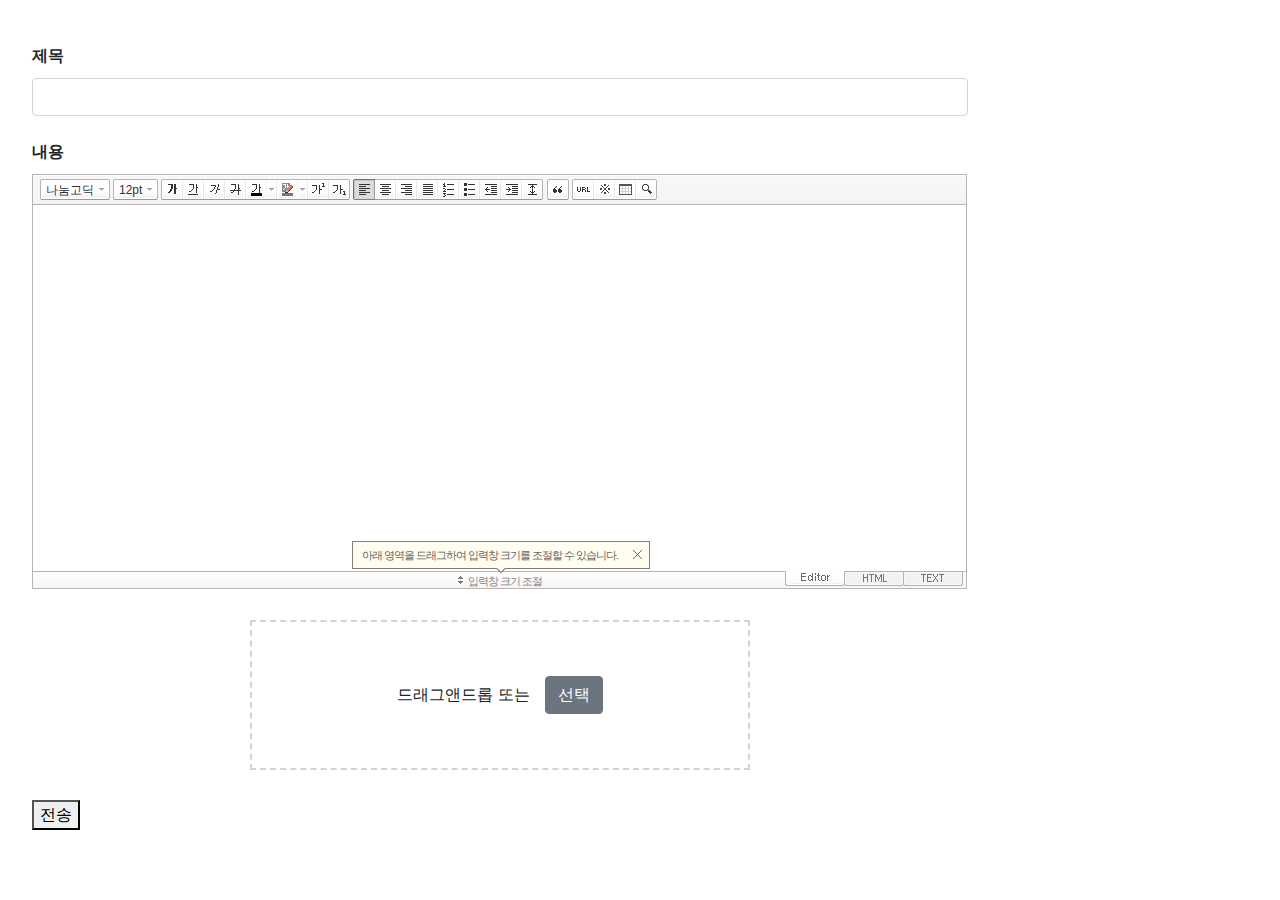
<file: test.html>
<!DOCTYPE html>
<html lang="ko">
<head>
    <meta charset="UTF-8">
    <meta name="viewport" content="width=device-width, initial-scale=1.0">
    <title>네이버에디터 테스트</title>
    <link rel="stylesheet" href="res/css/bootstrap.min.css">
    <link rel="stylesheet" href="res/css/admin.css">
</head>
<body>

    <div class="main" id="post">
        <div class="container-fluid">
            <div class="row">

    <form name="myform" onsubmit="return chkSubmit();">
       <div class="my-4 fw-bold">
          <label>제목</label>
          <input type="text" name="title" id="title" class="form-control">
       </div> 
       <!--
       <div class="my-4 row">
          <div class="col-md-6">
             <label class="fw-bold">이름</label>
             <input type="text" name="write" class="form-control">
          </div>
          <div class="col-md-6">
             <label class="fw-bold">비밀번호</label>
             <input type="password" name="password" class="form-control">
          </div>
       </div>
       -->
       <div class="my-4 fw-bold">
          <label>내용</label>
          <textarea name="content" 
                    id="posts" 
                    rows="15" 
                    cols="120"
                    style="width:933px;"></textarea>
       </div>

       <!--
       <div class="my-4 fw-bold">
          <label>YOUTUBE 주소</label>
          <input type="text" name="youtube" id="youtube" class="form-control">        
       </div>
       -->
       <div id="drop-area">
          드래그앤드롭 또는 &nbsp;&nbsp;
          <input type="file" id="file-input" name="files" multiple />
          <button type="button" class="btn btn-secondary" 
                                id="file-input-click"
                                onclick="document.getElementById('file-input').click();">선택</button>
       </div>
       <ul class="list-group" id="file-preview">
        <!--
          <li class="list-group-item">
             <div class="col-2">
                <img src="res/images/dance01.jpg" class="img-thumbnail">
             </div>
             <div class="col-8">
                이미지.jpg
             </div>
             <div class="col-2">
                <button type="button" class="btn btn-danger">취소</button>
             </div>
          </li>
        -->  
       </ul>
       <div><button type="submit">전송</button></div>
    </form>
 
    </div>
  </div>
</div>    

<script src="res/js/jquery.min.js"></script>
<script src="res/editor/js/service/HuskyEZCreator.js" charset="utf-8"></script>
<script>

$(function(){
   const dropArea = $("#drop-area");

   //드래그 할경우 생기는 onload, onsubmit 등 다른 이벤트 방지
   $(document).on('dragenter dragover dragleave drop', function(e){
      e.preventDefault();
      e.stopPropagation();
   });

   //#drop-area 영역 이벤트 (드래그앤드롭으로 선택할 경우)
   dropArea.on("drop", function(e){
      const files = e.originalEvent.dataTransfer.files;
      handleFiles(files);
   });

    //file-input (버튼 클릭으로 선택할 경우)
    $("#file-input").on("change", function(){
        const files = this.files;
        handleFiles(files);
    });

   $(document).on("click", ".rmbtn", function(){
      const file = $(this).data("name");
      $(this).parents('.list-group-item').remove();
      removeFromInput(file);
   });
});

   function handleFiles(files) {
       for(let i = 0; i < files.length; i++) {
         const file = files[i];
         
         //파일이름
         const fileName = "<div class='col-8'>"+file.name+"</div>";
         //삭제버튼
         const rmBtn = "<div class='col-2'>" + 
                       "<button type='button' data-name='"+file+"' class='btn btn-danger rmbtn'>취소</button>" +
                       "</div>";
         let imgView = "";
         if(file.type.startsWith('image/')) {
            const img = "<img src='"+URL.createObjectURL(file)+"' class='img-thumbnail'>";
            imgView = img;
            console.log(imgView);
         }  
         const fdiv = "<div class='col-2'>" + imgView + "</div>";
         $("#file-preview").append("<li class='list-group-item'>"+fdiv + fileName + rmBtn + "</li>");
       }
   }



    var oEditors = [];

    nhn.husky.EZCreator.createInIFrame({
        oAppRef: oEditors,
        elPlaceHolder: "posts",
        sSkinURI: "res/editor/SmartEditor2Skin.html",
        fCreator: "createSEditor2",
        fOnAppLoad : function(){
            oEditors.getById['posts'].setDefaultFont( "나눔고딕", 12);   
        }
    });

    function chkSubmit(elClickedObj){

        //에디터 내용이 textarea에 적용
        oEditors.getById["posts"].exec("UPDATE_CONTENTS_FIELD", []);
        
        //여기서 검증
        if(document.getElementById("posts").value == "<p><br></p>"){
            alert("내용을 입력하세요.");
            document.getElementById("posts").value = "";
            return false;
        }else{    
            console.log(document.getElementById("posts").value);
            return false;
        }  
 /*
try {
     elClickedObj.form.submit();
 } catch(e) {}
 */
    }

</script>    
</body>
</html>
</file>
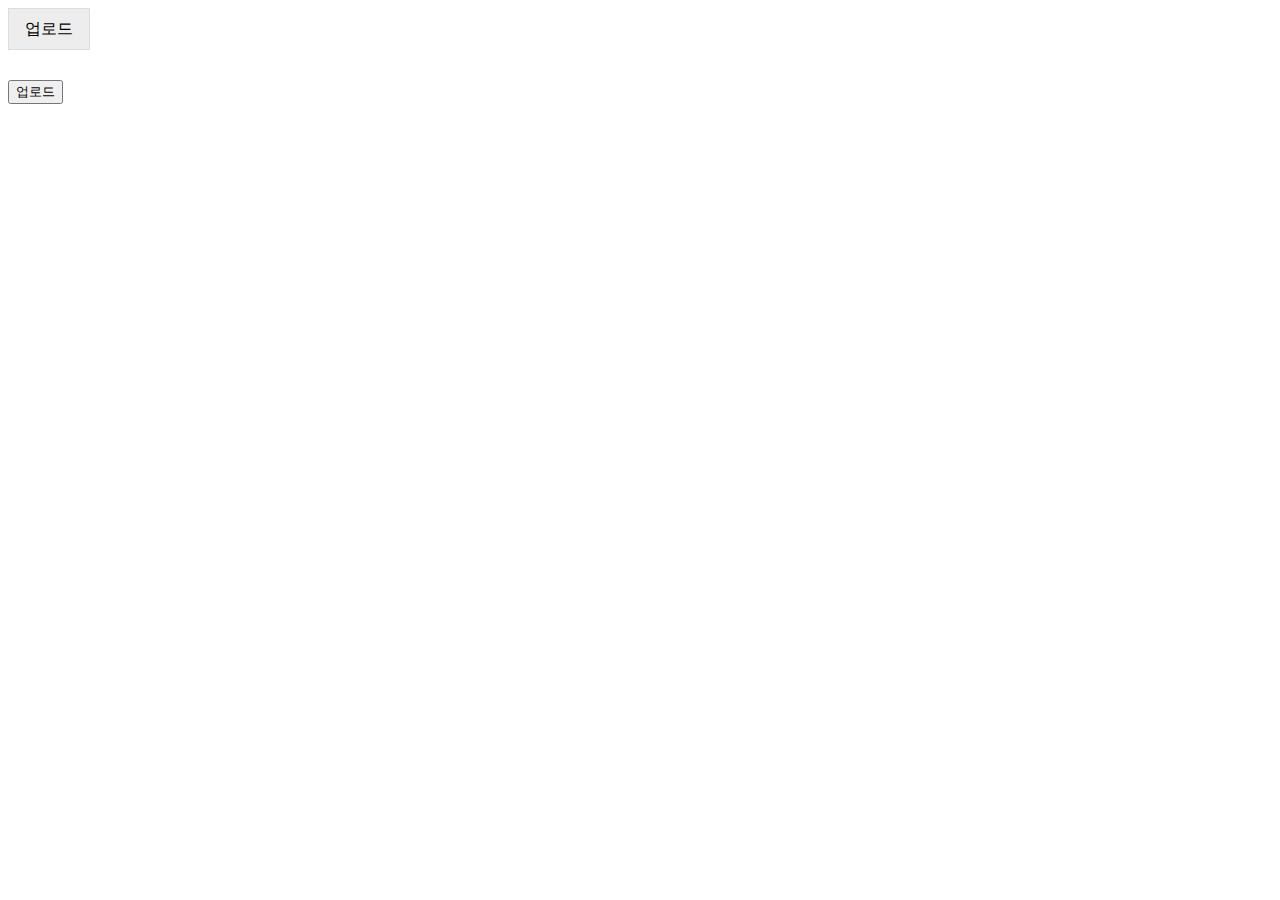
<file: fileupload/upload.html>
<!DOCTYPE html>
<html lang="ko">
<head>
  <meta charset="UTF-8">
  <meta name="viewport" content="width=device-width, initial-scale=1.0">
  <title>file Upload</title>
  <style>
     .uploadform label{
        display:block;
        width:80px;
        height:40px;
        border:1px solid #ddd;
        background:#ededed;
        text-align:center;
        line-height:40px;
     }
     .uploadform label:active{
         background:#ddd;
     }
     .upload{
        display:none;
     }
     .btn{
        margin-top:30px;
     }
     .file-container{
        padding:10px;
        border:1px solid #ddd;
     }
     .file-container>div{
        width:100%;
        height:100px;
        border:1px solid #999;
        margin:15px;
        border-radius:3px;
        overflow:hidden;
     }
     .file-container img{
        width:80px;
        height:100px;
        object-fit: cover;
     }
  </style>
</head>
<body>
  <form method="post" class="uploadform" enctype="multipart/form-data">
      <label for="upload">업로드</label>
      <input type="file" 
             name="upload" 
             accept="*" 
             class="upload" 
             id="upload"
             onchange="setThumb(event);"
             multiple>
       <div id="file-container"></div>      
      <button type="submit" class="btn">업로드</button>
  </form>
  <script>
     function setThumb(event){
       for(var file of event.target.files){
          var reader = new FileReader();  //바이너리 담을 컨테이너 객체 생성
          console.log(file);
          if(file.type.startsWith('image/')){
                reader.onload = function(event) {
                    const imgDiv = document.createElement("div");
                    const img = document.createElement("img");
                    img.setAttribute("src", event.target.result);

                    //이미지 이름 출력
                    var imgName = document.createElement("span");
                    imgName.textContent = file.name; //파일이름을 span에 넣음
                    //파일크기 출력
                    var imgSize = document.createElement("span");
                    imgSize.textContent = file.size + "byte";

                    const delBtn = document.createElement("button");
                          delBtn.textContent = "취소";
                          delBtn.className = "del-btn";
                          delBtn.onclick = function(){
                            imgDiv.remove();
                          }

                    imgDiv.appendChild(img);
                    imgDiv.appendChild(imgName);
                    imgDiv.appendChild(imgSize);
                    imgDiv.appendChild(delBtn);
                    const fileContainer = document.getElementById("file-container");
                    fileContainer.classList.add("file-container");
                    fileContainer.appendChild(imgDiv);
                        
                }
                reader.readAsDataURL(file);
            
            }else{
                const fileDiv = document.createElement("div");
                const fileName = document.createElement("span");
                fileName.textContent = file.name;
                fileName.className = "file-name";
                const fileSize = document.createElement("span");
                fileSize.textContent = file.size + "byte";
                
                const delBtn = document.createElement("button");
                      delBtn.textContent = "취소";
                      delBtn.className = "del-btn";
                      delBtn.onclick = function(){
                            fileDiv.remove();
                          }

                fileDiv.appendChild(fileName);
                fileDiv.appendChild(fileSize);
                fileDiv.appendChild(delBtn);

                const fileContainer = document.getElementById("file-container");
                fileContainer.classList.add("file-container");
                fileContainer.appendChild(fileDiv);
            }
       } 
     }
  </script>
</body>
</html>
</file>
<file: res/editor/css/ko_KR/smart_editor2.css>
@charset "UTF-8";
/* NHN Web Standardization Team (http://html.nhndesign.com/) HHJ 090226 */
/* COMMON */
body,#smart_editor2,#smart_editor2 p,#smart_editor2 h1,#smart_editor2 h2,#smart_editor2 h3,#smart_editor2 h4,#smart_editor2 h5,#smart_editor2 h6,#smart_editor2 ul,#smart_editor2 ol,#smart_editor2 li,#smart_editor2 dl,#smart_editor2 dt,#smart_editor2 dd,#smart_editor2 table,#smart_editor2 th,#smart_editor2 td,#smart_editor2 form,#smart_editor2 fieldset,#smart_editor2 legend,#smart_editor2 input,#smart_editor2 textarea,#smart_editor2 button,#smart_editor2 select{margin:0;padding:0}
#smart_editor2,#smart_editor2 h1,#smart_editor2 h2,#smart_editor2 h3,#smart_editor2 h4,#smart_editor2 h5,#smart_editor2 h6,#smart_editor2 input,#smart_editor2 textarea,#smart_editor2 select,#smart_editor2 table,#smart_editor2 button{font-family:'돋움',Dotum,Helvetica,sans-serif;font-size:12px;color:#666}
#smart_editor2 span,#smart_editor2 em{font-size:12px}
#smart_editor2 em,#smart_editor2 address{font-style:normal}
#smart_editor2 img,#smart_editor2 fieldset{border:0}
#smart_editor2 hr{display:none}
#smart_editor2 ol,#smart_editor2 ul{list-style:none}
#smart_editor2 button{border:0;background:none;font-size:11px;vertical-align:top;cursor:pointer}
#smart_editor2 button span,#smart_editor2 button em{visibility:hidden;overflow:hidden;position:absolute;top:0;font-size:0;line-height:0}
#smart_editor2 legend,#smart_editor2 .blind{visibility:hidden;overflow:hidden;position:absolute;width:0;height:0;font-size:0;line-height:0}
#smart_editor2 .input_ty1{height:14px;margin:0;padding:4px 2px 0 4px;border:1px solid #c7c7c7;font-size:11px;color:#666}
#smart_editor2 a:link,#smart_editor2 a:visited,#smart_editor2 a:active,#smart_editor2 a:focus{color:#666;text-decoration:none}
#smart_editor2 a:hover{color:#666;text-decoration:underline}
/* LAYOUT */
#smart_editor2 .se2_header{margin:10px 0 29px 0}
#smart_editor2 .se2_bi{float:left;width:93px;height:20px;margin:0;padding:0;background:url("../../img/ko_KR/btn_set.png?160622") -343px -358px no-repeat;font-size:0;line-height:0;text-indent:-10000px;vertical-align:middle}
#smart_editor2 .se2_allhelp{display:inline-block;width:18px;height:18px;padding:0;background:url("../../img/ko_KR/btn_set.png?160622") -437px -358px no-repeat;font-size:0;line-height:0;text-indent:-10000px;vertical-align:middle}
#smart_editor2 #smart_editor2_content{position:relative;border:1px solid #b5b5b5}
#smart_editor2 .se2_tool{overflow:visible;position:relative;z-index:25}
/* EDITINGAREA */
#smart_editor2 .se2_input_area{position:relative;z-index:22;height:400px;margin:0;padding:0;*zoom:1}
#smart_editor2 .se2_input_wysiwyg,#smart_editor2 .se2_input_syntax{display:block;overflow:auto;width:100%;height:100%;margin:0;*margin:-1px 0 0 0;border:0}
/* EDITINGMODE */
#smart_editor2 .se2_conversion_mode{position:relative;height:15px;padding-top:1px;border-top:1px solid #b5b5b5;background:url("../../img/icon_set.gif?141007") 0 -896px repeat-x}
#smart_editor2 .se2_inputarea_controller{display:block;clear:both;position:relative;width:100%;height:15px;text-align:center;cursor:n-resize}
#smart_editor2 .se2_inputarea_controller span,#smart_editor2 .controller_on span{background:url("../../img/ico_extend.png") no-repeat}
#smart_editor2 .se2_inputarea_controller span{position:static;display:inline-block;visibility:visible;overflow:hidden;height:15px;padding-left:11px;background-position:0 2px;color:#888;font-size:11px;letter-spacing:-1px;line-height:16px;white-space:nowrap}
* + html #smart_editor2 .se2_inputarea_controller span{line-height:14px}
#smart_editor2 .controller_on span{background-position:0 -21px;color:#249c04}
#smart_editor2 .ly_controller{display:block;position:absolute;bottom:2px;left:50%;width:287px;margin-left:-148px;padding:8px 0 7px 9px;border:1px solid #827f7c;background:#fffdef}
#smart_editor2 .ly_controller p{color:#666;font-size:11px;letter-spacing:-1px;line-height:11px}
#smart_editor2 .ly_controller .bt_clse,#smart_editor2 .ly_controller .ic_arr{position:absolute;background:url("../../img/ico_extend.png") no-repeat}
#smart_editor2 .ly_controller .bt_clse{top:5px;right:4px;width:14px;height:15px;background-position:1px -43px}
#smart_editor2 .ly_controller .ic_arr{top:25px;left:50%;width:10px;height:6px;margin-left:-5px;background-position:0 -65px}
#smart_editor2 .se2_converter{float:left;position:absolute;top:-1px;right:3px;z-index:20}
#smart_editor2 .se2_converter li{float:left}
#smart_editor2 .se2_converter .se2_to_editor{width:59px;height:15px;background:url("../../img/ko_KR/btn_set.png?160622") 0 -85px no-repeat;vertical-align:top}
#smart_editor2 .se2_converter .se2_to_html{width:59px;height:15px;background:url("../../img/ko_KR/btn_set.png?160622") -59px -70px no-repeat;vertical-align:top}
#smart_editor2 .se2_converter .se2_to_text{width:60px;height:15px;background:url("../../img/ko_KR/btn_set.png?160622") -417px -466px no-repeat;vertical-align:top}
#smart_editor2 .se2_converter .active .se2_to_editor{width:59px;height:15px;background:url("../../img/ko_KR/btn_set.png?160622") 0 -70px no-repeat;vertical-align:top}
#smart_editor2 .se2_converter .active .se2_to_html{width:59px;height:15px;background:url("../../img/ko_KR/btn_set.png?160622") -59px -85px no-repeat;vertical-align:top}
#smart_editor2 .se2_converter .active .se2_to_text{width:60px;height:15px;background:url("../../img/ko_KR/btn_set.png?160622") -417px -481px no-repeat;vertical-align:top}
/* EDITINGAREA_HTMLSRC */
#smart_editor2 .off .ico_btn,#smart_editor2 .off .se2_more,#smart_editor2 .off .se2_more2,#smart_editor2 .off .se2_font_family,#smart_editor2 .off .se2_font_size,#smart_editor2 .off .se2_bold,#smart_editor2 .off .se2_underline,#smart_editor2 .off .se2_italic,#smart_editor2 .off .se2_tdel,#smart_editor2 .off .se2_fcolor,#smart_editor2 .off .se2_fcolor_more,#smart_editor2 .off .se2_bgcolor,#smart_editor2 .off .se2_bgcolor_more,#smart_editor2 .off .se2_left,#smart_editor2 .off .se2_center,#smart_editor2 .off .se2_right,#smart_editor2 .off .se2_justify,#smart_editor2 .off .se2_ol,#smart_editor2 .off .se2_ul,#smart_editor2 .off .se2_indent,#smart_editor2 .off .se2_outdent,#smart_editor2 .off .se2_lineheight,#smart_editor2 .off .se2_del_style,#smart_editor2 .off .se2_blockquote,#smart_editor2 .off .se2_summary,#smart_editor2 .off .se2_footnote,#smart_editor2 .off .se2_url,#smart_editor2 .off .se2_emoticon,#smart_editor2 .off .se2_character,#smart_editor2 .off .se2_table,#smart_editor2 .off .se2_find,#smart_editor2 .off .se2_spelling,#smart_editor2 .off .se2_sup,#smart_editor2 .off .se2_sub,#smart_editor2 .off .se2_text_tool_more,#smart_editor2 .off .se2_new,#smart_editor2 .off .selected_color,#smart_editor2 .off .se2_lineSticker{-ms-filter:alpha(opacity=50);opacity:.5;cursor:default;filter:alpha(opacity=50)}
/* LAYER */
#smart_editor2 .se2_text_tool .se2_layer{display:none;float:left;position:absolute;top:20px;left:0;z-index:50;margin:0;padding:0;border:1px solid #bcbbbb;background:#fafafa}
#smart_editor2 .se2_text_tool li.active{z-index:50}
#smart_editor2 .se2_text_tool .active .se2_layer{display:block}
#smart_editor2 .se2_text_tool .active li .se2_layer{display:none}
#smart_editor2 .se2_text_tool .active .active .se2_layer{display:block}
#smart_editor2 .se2_text_tool .se2_layer .se2_in_layer{float:left;margin:0;padding:0;border:1px solid #fff;background:#fafafa}
#smart_editor2 .se2_content_loading{display:none;z-index:10;position:absolute;top:0;left:0;width:100%;height:100%;text-align:center}
#smart_editor2 .se2_content_loading img{position:absolute;top:50%;left:50%;margin:-27px 0 0 -27px}
#smart_editor2 .se2_alert_wrap{display:none;z-index:20;position:absolute;top:0;bottom:0;left:0;width:100%;height:100%;text-align:center}
#smart_editor2 .se2_alert_wrap.active{display:block}
#smart_editor2 .se2_alert_wrap .dimmed{position:absolute;top:0;left:0;width:100%;height:100%;background:#000;opacity:0.4;filter:alpha(opacity=40)}
#smart_editor2 .se2_alert_wrap .ie_cover{position:absolute;top:0;left:0;width:100%;height:100%;background:#fff;opacity:0;filter:alpha(opacity=0)}
#smart_editor2 .se2_alert_wrap .va_line{display:inline-block;height:100%;vertical-align:middle;*zoom:1}
#smart_editor2 .se2_alert_wrap .se2_alert_content{z-index:10;position:relative;display:inline-block;*display:inline;*zoom:1;border:1px solid #727272;background:#fff;padding:26px 33px 22px;vertical-align:middle}
#smart_editor2 .se2_alert_wrap .se2_alert_content{margin-top:47px}
#smart_editor2 .se2_alert_wrap .txt1{color:#333;line-height:18px}
#smart_editor2 .se2_alert_wrap .txt2{margin-top:3px;color:#999}
#smart_editor2 .se2_alert_wrap .btn_close,#smart_editor2 .se2_alert_btns button{background:url("../../img/ko_KR/btn_set.png?160622") no-repeat}
#smart_editor2 .se2_alert_wrap .btn_close{z-index:10;position:absolute;top:7px;right:7px;width:11px;height:11px;background-position:-122px -32px;text-indent:-5000px}
#smart_editor2 .se2_alert_btns{margin-top:19px}
#smart_editor2 .se2_alert_btns button{display:inline;float:none;width:48px;height:27px}
#smart_editor2 .se2_alert_btns button + button{margin-left:10px}
#smart_editor2 .se2_alert_btns .se2_confirm{background-position:-369px -434px}
#smart_editor2 .se2_alert_btns .se2_cancel{background-position:-419px -434px}
/* TEXT_TOOLBAR */
#smart_editor2 .se2_text_tool{position:relative;clear:both;z-index:30;padding:4px 0 4px 3px;background:#f4f4f4 url("../../img/bg_text_tool.gif") 0 0 repeat-x;border-bottom:1px solid #b5b5b5;*zoom:1}
#smart_editor2 .se2_text_tool:after{content:"";display:block;clear:both}
#smart_editor2 .se2_text_tool ul{float:left;display:inline;margin-right:3px;padding-left:1px;white-space:nowrap}
#smart_editor2 .se2_text_tool li{_display:inline;float:left;position:relative;z-index:30}
#smart_editor2 .se2_text_tool button,#smart_editor2 .se2_multy .se2_icon{width:21px;height:21px;background:url("../../img/ko_KR/text_tool_set.png?140317") no-repeat;vertical-align:top}
#smart_editor2 .se2_text_tool .se2_font_type{position:relative}
#smart_editor2 .se2_text_tool .se2_font_type li{margin-left:3px}
#smart_editor2 .se2_text_tool .se2_font_type button{text-align:left}
#smart_editor2 .se2_text_tool .se2_font_type button.se2_font_family span,#smart_editor2 .se2_text_tool .se2_font_type button.se2_font_size span{display:inline-block;visibility:visible;position:static;width:52px;height:20px;padding:0 0 0 6px;font-size:12px;line-height:20px;*line-height:22px;color:#333;*zoom:1}
#smart_editor2 .se2_text_tool .se2_multy{position:absolute;top:0;right:0;padding-left:0;margin-right:0;white-space:nowrap;border-left:1px solid #e0dedf}
#smart_editor2 .se2_text_tool .se2_multy .se2_mn{float:left;white-space:nowrap}
#smart_editor2 .se2_text_tool .se2_multy button{background-image:none;width:47px}
#smart_editor2 .se2_text_tool .se2_multy .se2_icon{display:inline-block;visibility:visible;overflow:visible;position:static;width:16px;height:29px;margin:-1px 2px 0 -1px;background-position:0 -132px;line-height:30px;vertical-align:top}
#smart_editor2 .se2_text_tool .se2_multy button,#smart_editor2 .se2_text_tool .se2_multy button span{height:29px;line-height:29px}
#smart_editor2 .se2_text_tool .se2_map .se2_icon{background-position:-29px -132px}
#smart_editor2 .se2_text_tool button span.se2_mntxt{display:inline-block;visibility:visible;overflow:visible;_overflow-y:hidden;position:relative;*margin-right:-1px;width:auto;height:29px;font-weight:normal;font-size:11px;line-height:30px;*line-height:29px;_line-height:30px;color:#444;letter-spacing:-1px;vertical-align:top}
#smart_editor2 .se2_text_tool .se2_multy .se2_photo{margin-right:1px}
#smart_editor2 .se2_text_tool .se2_multy .hover .ico_btn{background:#e8e8e8}
#smart_editor2 .se2_text_tool .se2_multy .se2_mn.hover{background:#e0dedf}
/* TEXT_TOOLBAR : ROUNDING */
#smart_editor2 ul li.first_child button span.tool_bg, #smart_editor2 ul li.last_child button span.tool_bg, #smart_editor2 ul li.single_child button span.tool_bg{visibility:visible;height:21px}
#smart_editor2 ul li.first_child button span.tool_bg{left:-1px;width:3px;background:url("../../img/bg_button_left.gif?20121228") no-repeat}
#smart_editor2 ul li.last_child button span.tool_bg{right:0px;_right:-1px;width:2px;background:url("../../img/bg_button_right.gif") no-repeat}
#smart_editor2 ul li.single_child{padding-right:1px}
#smart_editor2 ul li.single_child button span.tool_bg{left:0;background:url("../../img/bg_button.gif?20121228") no-repeat;width:22px}
#smart_editor2 div.se2_text_tool ul li.hover button span.tool_bg{background-position:0 -21px}
#smart_editor2 div.se2_text_tool ul li.active button span.tool_bg, #smart_editor2 div.se2_text_tool ul li.active li.active button span.tool_bg{background-position:0 -42px}
#smart_editor2 div.se2_text_tool ul li.active li button span.tool_bg{background-position:0 0}
/* TEXT_TOOLBAR : SUB_MENU */
#smart_editor2 .se2_sub_text_tool{display:none;position:absolute;top:20px;left:0;z-index:40;width:auto;height:29px;padding:0 4px 0 0;border:1px solid #b5b5b5;border-top:1px solid #9a9a9a;background:#f4f4f4}
#smart_editor2 .active .se2_sub_text_tool{display:block}
#smart_editor2 .se2_sub_text_tool ul{float:left;height:25px;margin:0;padding:4px 0 0 4px}
/* TEXT_TOOLBAR : SUB_MENU_SIZE */
#smart_editor2 .se2_sub_step1{width:88px}
#smart_editor2 .se2_sub_step2{width:199px}
#smart_editor2 .se2_sub_step2_1{width:178px}
/* TEXT_TOOLBAR : BUTTON */
#smart_editor2 .se2_text_tool .se2_font_family{width:70px;height:21px;background-position:0 -10px}
#smart_editor2 .se2_text_tool .hover .se2_font_family{background-position:0 -72px}
#smart_editor2 .se2_text_tool .active .se2_font_family{background-position:0 -103px}
#smart_editor2 .se2_text_tool .se2_font_size{width:45px;height:21px;background-position:-70px -10px}
#smart_editor2 .se2_text_tool .hover .se2_font_size{background-position:-70px -72px}
#smart_editor2 .se2_text_tool .active .se2_font_size{background-position:-70px -103px}
#smart_editor2 .se2_text_tool .se2_bold{background-position:-115px -10px}
#smart_editor2 .se2_text_tool .hover .se2_bold{background-position:-115px -72px}
#smart_editor2 .se2_text_tool .active .se2_bold{background-position:-115px -103px}
#smart_editor2 .se2_text_tool .se2_underline{background-position:-136px -10px}
#smart_editor2 .se2_text_tool .hover .se2_underline{background-position:-136px -72px}
#smart_editor2 .se2_text_tool .active .se2_underline{background-position:-136px -103px}
#smart_editor2 .se2_text_tool .se2_italic{background-position:-157px -10px}
#smart_editor2 .se2_text_tool .hover .se2_italic{background-position:-157px -72px}
#smart_editor2 .se2_text_tool .active .se2_italic{background-position:-157px -103px}
#smart_editor2 .se2_text_tool .se2_tdel{background-position:-178px -10px}
#smart_editor2 .se2_text_tool .hover .se2_tdel{background-position:-178px -72px}
#smart_editor2 .se2_text_tool .active .se2_tdel{background-position:-178px -103px}
#smart_editor2 .se2_text_tool .se2_fcolor{position:relative;background-position:-199px -10px}
#smart_editor2 .se2_text_tool .hover .se2_fcolor{background-position:-199px -72px}
#smart_editor2 .se2_text_tool .active .se2_fcolor{background-position:-199px -103px}
#smart_editor2 .se2_text_tool .se2_fcolor_more{background-position:-220px -10px;width:10px}
#smart_editor2 .se2_text_tool .hover .se2_fcolor_more{background-position:-220px -72px}
#smart_editor2 .se2_text_tool .active .se2_fcolor_more{background-position:-220px -103px}
#smart_editor2 .se2_text_tool .selected_color{position:absolute;top:14px;left:5px;width:11px;height:3px;font-size:0}
#smart_editor2 .se2_text_tool .se2_ol,#smart_editor2 .se2_text_tool .active .se2_sub_text_tool .se2_ol{background-position:-345px -10px}
#smart_editor2 .se2_text_tool .se2_ul,#smart_editor2 .se2_text_tool .active .se2_sub_text_tool .se2_ul{background-position:-366px -10px}
#smart_editor2 .se2_text_tool .hover .se2_ol,#smart_editor2 .se2_text_tool .active .se2_sub_text_tool .hover .se2_ol{background-position:-345px -72px}
#smart_editor2 .se2_text_tool .hover .se2_ul,#smart_editor2 .se2_text_tool .active .se2_sub_text_tool .hover .se2_ul{background-position:-366px -72px}
#smart_editor2 .se2_text_tool .active .se2_ol,#smart_editor2 .se2_text_tool .active .active .se2_ol{background-position:-345px -103px}
#smart_editor2 .se2_text_tool .active .se2_ul,#smart_editor2 .se2_text_tool .active .active .se2_ul{background-position:-366px -103px}
#smart_editor2 .se2_text_tool .se2_indent,#smart_editor2 .se2_text_tool .active .se2_sub_text_tool .se2_indent{background-position:-408px -10px}
#smart_editor2 .se2_text_tool .se2_outdent,#smart_editor2 .se2_text_tool .active .se2_sub_text_tool .se2_outdent{background-position:-387px -10px}
#smart_editor2 .se2_text_tool .hover .se2_indent,#smart_editor2 .se2_text_tool .active .se2_sub_text_tool .hover .se2_indent{background-position:-408px -72px}
#smart_editor2 .se2_text_tool .hover .se2_outdent,#smart_editor2 .se2_text_tool .active .se2_sub_text_tool .hover .se2_outdent{background-position:-387px -72px}
#smart_editor2 .se2_text_tool .active .se2_indent,#smart_editor2 .se2_text_tool .active .active .se2_indent{background-position:-408px -103px}
#smart_editor2 .se2_text_tool .active .se2_outdent,#smart_editor2 .se2_text_tool .active .active .se2_outdent{background-position:-387px -103px}
#smart_editor2 .se2_text_tool .se2_lineheight{background-position:-429px -10px}
#smart_editor2 .se2_text_tool .hover .se2_lineheight{background-position:-429px -72px}
#smart_editor2 .se2_text_tool .active .se2_lineheight{background-position:-429px -103px}
#smart_editor2 .se2_text_tool .se2_url{background-position:-513px -10px}
#smart_editor2 .se2_text_tool .hover .se2_url{background-position:-513px -72px}
#smart_editor2 .se2_text_tool .active .se2_url{background-position:-513px -103px}
#smart_editor2 .se2_text_tool .se2_bgcolor{position:relative;background-position:-230px -10px}
#smart_editor2 .se2_text_tool .hover .se2_bgcolor{background-position:-230px -72px}
#smart_editor2 .se2_text_tool .active .se2_bgcolor{background-position:-230px -103px}
#smart_editor2 .se2_text_tool .se2_bgcolor_more{background-position:-251px -10px;width:10px}
#smart_editor2 .se2_text_tool .hover .se2_bgcolor_more{background-position:-251px -72px}
#smart_editor2 .se2_text_tool .active .se2_bgcolor_more{background-position:-251px -103px}
#smart_editor2 .se2_text_tool .se2_left{background-position:-261px -10px}
#smart_editor2 .se2_text_tool .hover .se2_left{background-position:-261px -72px}
#smart_editor2 .se2_text_tool .active .se2_left{background-position:-261px -103px}
#smart_editor2 .se2_text_tool .se2_center{background-position:-282px -10px}
#smart_editor2 .se2_text_tool .hover .se2_center{background-position:-282px -72px}
#smart_editor2 .se2_text_tool .active .se2_center{background-position:-282px -103px}
#smart_editor2 .se2_text_tool .se2_right{background-position:-303px -10px}
#smart_editor2 .se2_text_tool .hover .se2_right{background-position:-303px -72px}
#smart_editor2 .se2_text_tool .active .se2_right{background-position:-303px -103px}
#smart_editor2 .se2_text_tool .se2_justify{background-position:-324px -10px}
#smart_editor2 .se2_text_tool .hover .se2_justify{background-position:-324px -72px}
#smart_editor2 .se2_text_tool .active .se2_justify{background-position:-324px -103px}
#smart_editor2 .se2_text_tool .se2_blockquote{background-position:-471px -10px}
#smart_editor2 .se2_text_tool .hover .se2_blockquote{background-position:-471px -72px}
#smart_editor2 .se2_text_tool .active .se2_blockquote{background-position:-471px -103px}
#smart_editor2 .se2_text_tool .se2_character{background-position:-555px -10px}
#smart_editor2 .se2_text_tool .hover .se2_character{background-position:-555px -72px}
#smart_editor2 .se2_text_tool .active .se2_character{background-position:-555px -103px}
#smart_editor2 .se2_text_tool .se2_table{background-position:-576px -10px}
#smart_editor2 .se2_text_tool .hover .se2_table{background-position:-576px -72px}
#smart_editor2 .se2_text_tool .active .se2_table{background-position:-576px -103px}
#smart_editor2 .se2_text_tool .se2_find{background-position:-597px -10px}
#smart_editor2 .se2_text_tool .hover .se2_find{background-position:-597px -72px}
#smart_editor2 .se2_text_tool .active .se2_find{background-position:-597px -103px}
#smart_editor2 .se2_text_tool .se2_sup{background-position:-660px -10px}
#smart_editor2 .se2_text_tool .hover .se2_sup{background-position:-660px -72px}
#smart_editor2 .se2_text_tool .active .se2_sup{background-position:-660px -103px}
#smart_editor2 .se2_text_tool .se2_sub{background-position:-681px -10px}
#smart_editor2 .se2_text_tool .hover .se2_sub{background-position:-681px -72px}
#smart_editor2 .se2_text_tool .active .se2_sub{background-position:-681px -103px}
#smart_editor2 .se2_text_tool .se2_text_tool_more{background-position:0 -41px;width:13px}
#smart_editor2 .se2_text_tool .se2_text_tool_more span.tool_bg{background:none}
#smart_editor2 .se2_text_tool .hover .se2_text_tool_more{background-position:-13px -41px}
#smart_editor2 .se2_text_tool .active .se2_text_tool_more{background-position:-26px -41px}
</file>
<file: res/css/admin.css>
.list-group-item{
    padding: 0;
}
.list-group-item a{
    display: block;
    text-decoration: none;
    color: #333;
    padding: 15px 30px;
    transition: all 300ms;
}
.list-group-item a:hover{
    background-color: #fffeaf;
}
i.links{
    font-size: 30px;
    float:right;
    line-height: 1;
    display: none;
    color: rgb(110, 99, 0);
}
.list-group-item a:hover i.links{
    display: inline;
}

/*admin about*/
.admin-about .list-group-item{
    padding: 10px 20px;
}
label{
    display: inline-block;
    margin-bottom: 10px;
}

/* 유튜브 id수정 */
.close{
    opacity: 0.5;
}
.youtube-edit {
    width: 300px;
    height: 150px;
    padding: 30px;
    position: absolute;
    top: 100px;
    left: 50%;
    transform: translateX(-50%);
    background:rgb(255, 255, 255);
    box-shadow: 0 0 40px 0 rgba(0,0,0,0.3);
    display:none;
}

/* write */
#post{
    width: 1000px;
    padding: 20px;
}
#file-input{
    display: none;
}
#drop-area{
    width: 500px;
    min-height: 150px;
    height: auto;
    border: 2px dashed #ced4da;
    margin-left: auto;
    margin-right: auto;
    text-align: center;
    padding:30px;
    display: flex;
    justify-content: center;
    align-items: center;
}
#file-preview{
    margin-top: 10px;
    margin-bottom: 20px;
}
#file-preview li.list-group-item{
    height: 100px;
    padding-top: 10px;
    padding-bottom: 10px;
    display: flex;
    align-items: center;
}
#file-preview li img{
    margin: 10px;
    object-fit: cover;
    height: 80px;
    width: auto;
    max-width: 110px;
}
</file>
